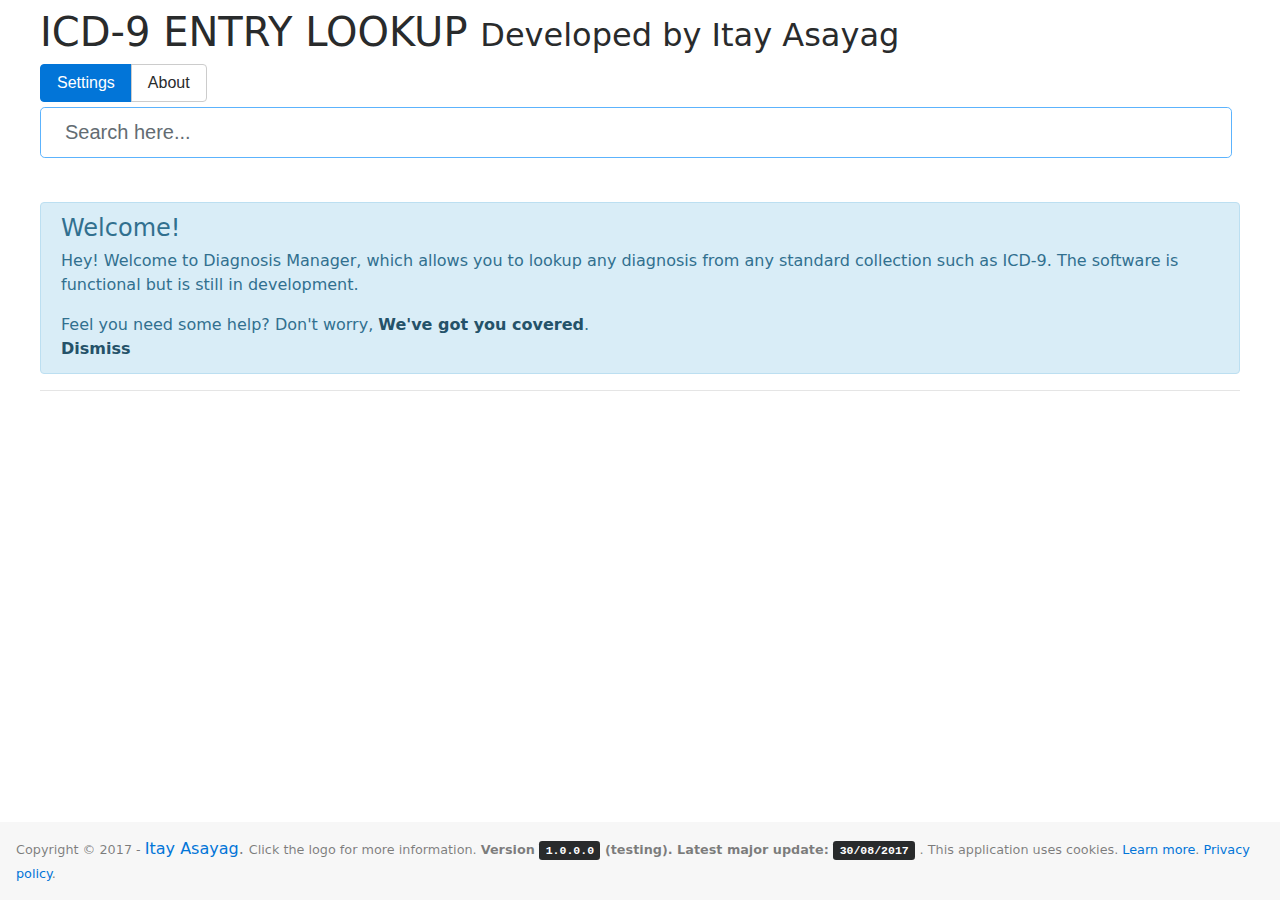
<file: index.html>
﻿<!DOCTYPE html>
<html lang="en">

<head>
    <meta charset="utf-8">
    <meta http-equiv="X-UA-Compatible" content="IE=edge">
    <meta name="viewport" content="width=device-width, initial-scale=1">
    <!-- The above 3 meta tags *must* come first in the head; any other head content must come *after* these tags -->
    <title>Diagnosis Manager</title>
    <!-- Bootstrap -->
    <link href="resources/css/bootstrap.min.css" rel="stylesheet">
    <!-- Custom CSS -->
    <link href="resources/css/custom.css" rel="stylesheet" />
    <!-- HTML5 shim and Respond.js for IE8 support of HTML5 elements and media queries -->
    <!-- WARNING: Respond.js doesn't work if you view the page via file:// -->
    <!--[if lt IE 9]>
		<script src="https://oss.maxcdn.com/html5shiv/3.7.3/html5shiv.min.js"></script>
		<script src="https://oss.maxcdn.com/respond/1.4.2/respond.min.js"></script>
		<![endif]-->
    <script src="resources/js/jquery-3.2.1.min.js"></script>
    <script src="resources/js/tether.min.js"></script>
    <!-- Google Analytics -->
    <script>
        (function (i, s, o, g, r, a, m) {
            i['GoogleAnalyticsObject'] = r;
            i[r] = i[r] || function () {
                (i[r].q = i[r].q || []).push(arguments)
            }, i[r].l = 1 * new Date();
            a = s.createElement(o),
                m = s.getElementsByTagName(o)[0];
            a.async = 1;
            a.src = g;
            m.parentNode.insertBefore(a, m)
        })(window, document, 'script', 'https://www.google-analytics.com/analytics.js', 'ga');

        ga('create', 'UA-31413535-2', 'auto');
        ga('send', 'pageview');
    </script>
</head>

<body>
    <script src="resources/js/Intro.js"></script>
    <script src="resources/js/Settings.js"></script>
    <script src="resources/js/notify.min.js"></script>
    <script src="resources/js/CopyDiag.js"></script>
    <script src="resources/js/HeaderSelector.js"></script>

    <script>
        $(document).ready(
            function () {
                window.headhtml = '<thead> <tr> <tr> <th> Start searching to load the table.</th></tr></thead>';
                
                //$("#table").html(window.headhtml + '<tbody><tr><td></td><td><div class="text-muted">Search above to get started.</div>'); // set help text for table.

                loadSettings();               

                if (getCookie("settingShowHelp") != "") {
                    $('#gettingstarted').hide();
                }
            }
        );
    </script>
    <h1 class="superheader" style="margin-bottom: 10px; margin-top: 10px;">ICD-9 ENTRY LOOKUP <small>Developed by Itay Asayag</small></h1>
    <!-- Toolbar -->
    <div class="btn-group" role="group" style="margin-bottom: 5px">
        <button type="button" id="btnSettings" class="btn btn-primary" onclick="$('#frmSettings').modal('show')" data-container="body"
            data-placement="right" data-content="Settings have been saved successfully.">Settings</button>
        <button type="button" id="btnAbout" class="btn btn-secondary" onclick="$('#about').modal('show')">About</button>
    </div>

    <!-- Search bar -->
    <form class="form-inline" id="frmSearchBar">
        <input tabindex="0" autofocus id="query" name="query" type="text" placeholder="Search here..." style="width: 100% ;" class="form-control form-control-lg mb-2 mr-sm-2 mb-sm-0"
            onkeyup="search('table',window.$data,this.value,window.$numresults,window.headhtml);">
        <br>

        <div id="collectionError" class="invisible form-control-feedback">Could not load the selected collection. Please try another.</div>
    </form>

    <!-- result table -->
    <table class="table table-hover" id="table">

    </table>

    <!-- info section -->
    <div class="alert alert-info" role="alert" id="gettingstarted">
        <h4 class="alert-heading">Welcome!</h4>
        <p>Hey! Welcome to Diagnosis Manager, which allows you to lookup any diagnosis from any standard collection such as
            ICD-9. The software is functional but is still in development.
        </p>
        <p class="mb-0">Feel you need some help? Don't worry, <a href="./docs" class="alert-link">We've got you covered</a>.<br>
            <a href="#" onclick="$('#gettingstarted').hide(); setCookie('settingShowHelp', false, 30);" class="alert-link">Dismiss</a>
        </p>
    </div>

    <hr />
    <script src="resources/js/DiagMan.js"></script>
    <nav class="navbar fixed-bottom navbar-light bg-faded">
        <span class="navbar-text">
			<small>Copyright &copy; 2017 - </small>
			<a href="#" data-toggle="modal" data-target="#about">Itay Asayag</a>.
			<small>Click the logo for more information. <strong>Version <kbd>1.0.0.0</kbd> (testing). 
			Latest major update: <a href="https://github.com/RedPhantom/DiagManager"><kbd>30/08/2017</kbd></a>
			</strong>. This application uses cookies. <a href="cookie-policy.htm">Learn more</a>. <a href="privacy-policy.htm">Privacy policy</a>.</small>
			</span>
    </nav>
    <script src="resources/js/bootstrap.min.js"></script>

    <!-- help modal -->
    <div class="modal fade" id="about" tabindex="-1" role="dialog" aria-labelledby="aboutLabel">
        <div class="modal-dialog" role="document">
            <div class="modal-content">
                <div class="modal-header">
                    <button type="button" class="close" data-dismiss="modal" aria-label="Close"><span aria-hidden="true">&times;</span></button>
                    <h4 class="modal-title" id="aboutLabel">About</h4>
                </div>
                <div class="modal-body">
                    <h2>Developer</h2>
                    <p>This application is developed by Itay Asayag. <br /> Source code is availbale by pressing the "Latest
                        Build" value.
                        <br />
                    </p>
                    <h2>Contact</h2>
                    <p>For software issues, please <a href="https://github.com/RedPhantom/DiagManager/issues" class="external-link">submit a ticket</a>                        on GitHub. <br /> Send an e-mail via itay.asayag.rp@gmail.com.</p>
                    <h2>Usage</h2>
                    <p>
                        See the <a href="./docs">documentation</a> for more information about usage.
                    </p>
                </div>
                <div class="modal-footer">
                    <button type="button" class="btn btn-default" data-dismiss="modal">Close</button>
                </div>
            </div>
        </div>
    </div>

    <!-- Settings Modal -->
    <div class="modal fade" id="frmSettings" tabindex="-1" role="dialog" aria-labelledby="frmSettingsLabel" aria-hidden="true">
        <div class="modal-dialog modal-lg">
            <div class="modal-content">
                <div class="modal-header">
                    <button type="button" class="close" data-dismiss="modal" aria-label="Close"><span aria-hidden="true">&times;</span></button>
                    <h4 class="modal-title" id="frmSettingsLabel">Settings</h4>
                </div>
                <div class="modal-body">
                    Use this form to set up DiagMan.
                    <form>
                        <!-- Number of results -->
                        <div class="form-group row">
                            <label class="col-sm-4 col-form-label" for="limit">Number of Results</label>
                            <div class="col-8">
                                <input id="limit" name="limit" class="form-control" type="number" min="1" max="1000" value="100" placeholder="Number of Results">
                            </div>
                        </div>

                        <!-- Select Data Source / Collection -->
                        <div class="form-group row">
                            <label class="col-sm-4 col-form-label" for="source">Select Data Source / Collection</label>
                            <div class="col-8">
                                <select onchange="updateSource();" id="source" name="source" class="form-control">
                                    <option value="0">ICD-9 (default)</option>
                                    <option value="1">Ward Diagnosis</option>
                                    <option value="2">Option two</option>
                                </select>
                            </div>
                        </div>

                        <!-- Select Result Row Size -->
                        <div class="form-group row">
                            <label class="col-sm-4 col-form-label" for="rowSize">Select Result Row Size</label>
                            <div class="col-8">
                                <select id="rowSize" name="rowSize" class="form-control">
                                    <option value="normal">Normal</option>
                                    <option value="small">Small</option>
                                </select>
                            </div>
                        </div>

                        <!-- Select Result Row Size -->
                        <div class="form-group row">
                            <label class="col-sm-4 col-form-label" for="layout">Select Application Layout</label>
                            <div class="col-8">
                                <select id="layout" name="layout" class="form-control">
                                    <option value="ltr">Left to Right</option>
                                    <option value="rtl">Right to Left</option>
                                </select>
                            </div>
                        </div>
                    </form>

                    <div class="modal-footer">
                        <button type="button" class="btn btn-primary" onclick='saveSettings(
                        document.getElementById("limit").value, document.getElementById("source").value,
                        document.getElementById("rowSize").value,
                        document.getElementById("layout").value
                        );
                     $("#frmSettings").modal("hide");'>Save</button>
                        <button type="button" class="btn btn-default" onclick='$("#frmSettings").modal("hide");'>Cancel</button>
                    </div>
                </div>
            </div>
        </div>
    </div>


    <!-- Copy Diagnosis Modal -->
    <div class="modal fade" id="copydiag" tabindex="-1" role="dialog" aria-labelledby="copydiagLabel" aria-hidden="true">
        <div class="modal-dialog">
            <div class="modal-content">
                <div class="modal-header">
                    <button type="button" class="close" data-dismiss="modal" aria-label="Close"><span aria-hidden="true">&times;</span></button>
                    <h4 class="modal-title" id="copydiagLabel">Copy Diagnosis</h4>
                </div>
                <div class="modal-body">
                    <p class="text-muted">
                        Click on the text to select the diagnosis and <kbd>Ctrl</kbd>&nbsp;<kbd>C</kbd> to copy the diagnosis
                        and close this dialog.
                    </p>
                    <input class="form-control" type="text" value="" id="diagText" onfocus="this.select();" onmouseup="return false;" readonly>
                </div>
                <div class="modal-footer">
                    <button type="button" class="btn btn-default" onclick='' data-dismiss="modal">Close</button>
                </div>
            </div>
        </div>
    </div>
</body>

</html>
</file>
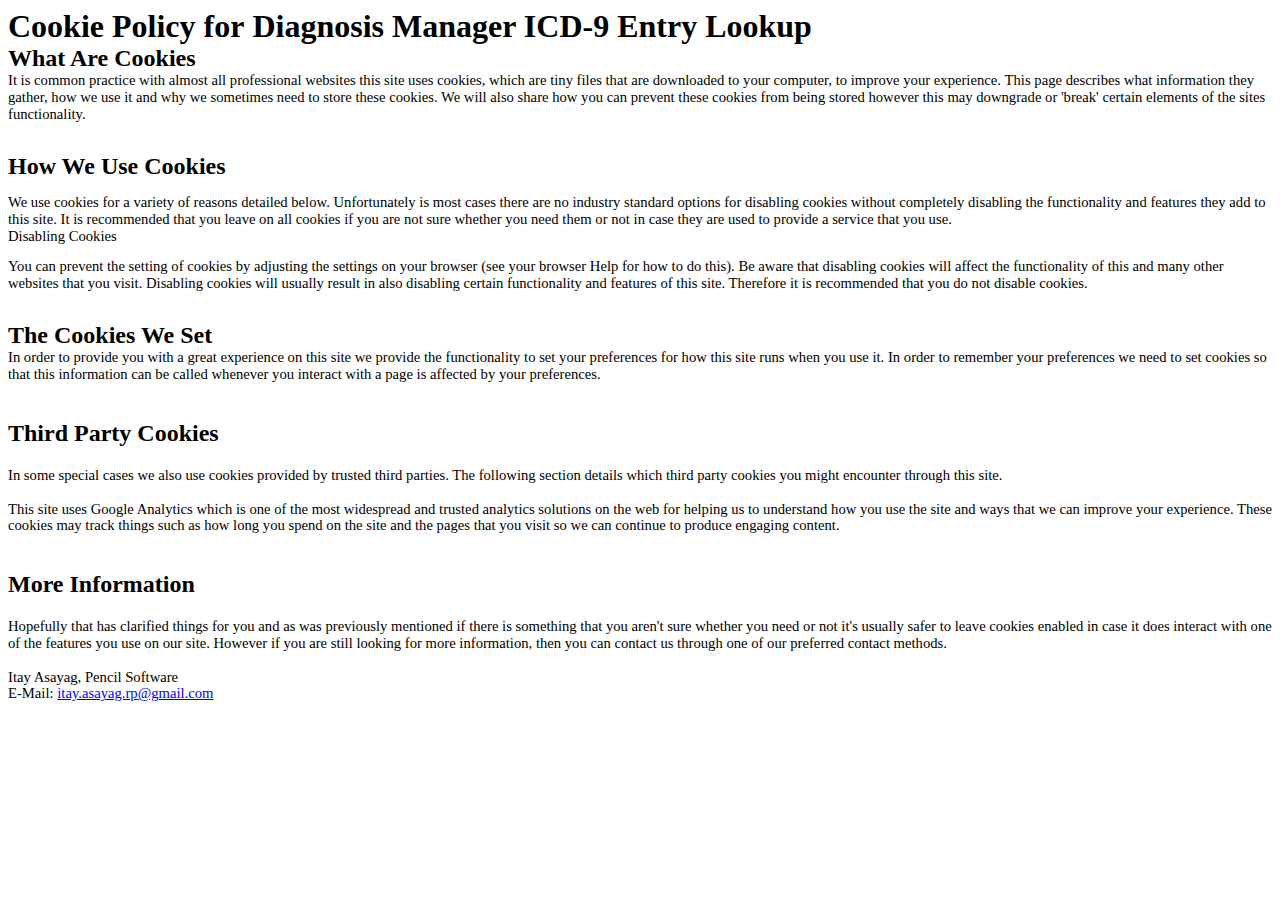
<file: cookie-policy.htm>
<html>

<head>
<meta http-equiv=Content-Type content="text/html; charset=windows-1255">
<meta name=Generator content="Microsoft Word 14 (filtered)">
<title>Cookie Policy</title>
<style>
<!--
 /* Font Definitions */
 @font-face
	{font-family:Calibri;
	panose-1:2 15 5 2 2 2 4 3 2 4;}
 /* Style Definitions */
 p.MsoNormal, li.MsoNormal, div.MsoNormal
	{margin-top:0cm;
	margin-right:0cm;
	margin-bottom:10.0pt;
	margin-left:0cm;
	text-align:right;
	line-height:115%;
	direction:rtl;
	unicode-bidi:embed;
	font-size:11.0pt;
	font-family:"Calibri","sans-serif";}
h1
	{mso-style-link:"Heading 1 Char";
	margin-right:0cm;
	margin-left:0cm;
	font-size:24.0pt;
	font-family:"Times New Roman","serif";}
h2
	{mso-style-link:"Heading 2 Char";
	margin-right:0cm;
	margin-left:0cm;
	font-size:18.0pt;
	font-family:"Times New Roman","serif";}
a:link, span.MsoHyperlink
	{color:blue;
	text-decoration:underline;}
a:visited, span.MsoHyperlinkFollowed
	{color:purple;
	text-decoration:underline;}
span.Heading1Char
	{mso-style-name:"Heading 1 Char";
	mso-style-link:"Heading 1";
	font-family:"Times New Roman","serif";
	font-weight:bold;}
span.Heading2Char
	{mso-style-name:"Heading 2 Char";
	mso-style-link:"Heading 2";
	font-family:"Times New Roman","serif";
	font-weight:bold;}
span.apple-converted-space
	{mso-style-name:apple-converted-space;}
.MsoChpDefault
	{font-family:"Calibri","sans-serif";}
.MsoPapDefault
	{margin-bottom:10.0pt;
	line-height:115%;}
@page WordSection1
	{size:595.3pt 841.9pt;
	margin:72.0pt 90.0pt 72.0pt 90.0pt;}
div.WordSection1
	{page:WordSection1;}
-->
</style>

</head>

<body lang=EN-US link=blue vlink=purple>

<div class=WordSection1 dir=RTL>

<p class=MsoNormal dir=LTR style='text-align:left;direction:ltr;unicode-bidi:
embed'><span class=Heading1Char><span style='font-size:24.0pt;line-height:115%'>Cookie
Policy for&nbsp;Diagnosis Manager ICD-9 Entry Lookup<br>
</span></span><span class=Heading2Char><span style='font-size:18.0pt;
line-height:115%'>What Are Cookies<br>
</span></span><span style='font-family:"Times New Roman","serif"'>It is common
practice with almost all professional websites this site uses cookies, which
are tiny files that are downloaded to your computer, to improve your
experience.&nbsp;This page describes what information they gather, how we use
it and why we sometimes need to store these cookies. We will also share how you
can prevent these cookies from being stored however this may downgrade or
'break' certain elements of the sites functionality.<br>
<br>
</span></p>

<p class=MsoNormal dir=LTR style='text-align:left;direction:ltr;unicode-bidi:
embed'><span class=Heading2Char><span style='font-size:18.0pt;line-height:115%'>How
We Use Cookies</span></span></p>

<p class=MsoNormal dir=LTR style='text-align:left;direction:ltr;unicode-bidi:
embed'><span style='font-family:"Times New Roman","serif"'>We use cookies for a
variety of reasons detailed below. Unfortunately is most cases&nbsp;there are
no industry standard options for disabling cookies without completely disabling
the functionality and features they add to this site. It is recommended that
you leave on all cookies if you are not sure whether you need them or not in
case they are used to provide a service that you use.<br>
Disabling Cookies</span></p>

<p class=MsoNormal dir=LTR style='text-align:left;direction:ltr;unicode-bidi:
embed'><span style='font-family:"Times New Roman","serif"'>You can prevent the
setting of cookies by adjusting the settings on your browser (see your browser
Help for how to do this). Be aware that disabling cookies will affect the
functionality of this and many other websites that you visit. Disabling cookies
will usually result in also disabling certain functionality and features of this
site. Therefore it is recommended that you do not disable cookies.</span></p>

<p class=MsoNormal dir=LTR style='text-align:left;direction:ltr;unicode-bidi:
embed'><span style='font-family:"Times New Roman","serif"'><br>
</span><span class=Heading2Char><span style='font-size:18.0pt;line-height:115%'>The
Cookies We Set<br>
</span></span><span style='font-family:"Times New Roman","serif"'>In order to
provide you with a great experience on this site we provide the functionality to
set your preferences for how this site runs when you use it. In order to
remember your preferences we need to set cookies so that this information can
be called whenever you interact with a page is affected by your preferences.<br>
<br>
</span></p>

<h2 dir=LTR>Third Party Cookies</h2>

<p class=MsoNormal dir=LTR style='text-align:left;direction:ltr;unicode-bidi:
embed'><span style='font-family:"Times New Roman","serif"'>In some special
cases we also use cookies provided by trusted third parties. The following
section details which third party cookies you might encounter through this
site.<br>
<br>
This site uses Google Analytics which is one of the most widespread and trusted
analytics solutions on the web for helping us to understand how you use the
site and ways that we can improve your experience. These cookies may track
things such as how long you spend on the site and the pages that you visit so
we can continue to produce engaging content.<br>
<br>
</span></p>

<h2 dir=LTR>More Information</h2>

<p class=MsoNormal dir=LTR style='text-align:left;direction:ltr;unicode-bidi:
embed'><span style='font-family:"Times New Roman","serif"'>Hopefully that
has&nbsp;clarified&nbsp;things for you and as was previously mentioned if there
is something that you aren't sure whether you need or not it's usually safer to
leave cookies enabled in case it does interact with one of the features you use
on our site. However if you are still looking for more information, then you
can contact us through one of our preferred contact methods.<br>
<br>
Itay Asayag, Pencil Software<br>
E-Mail: <a href="mailto:itay.asayag.rp@gmail.com">itay.asayag.rp@gmail.com</a><br>
<br>
</span></p>

</div>

</body>

</html>
</file>
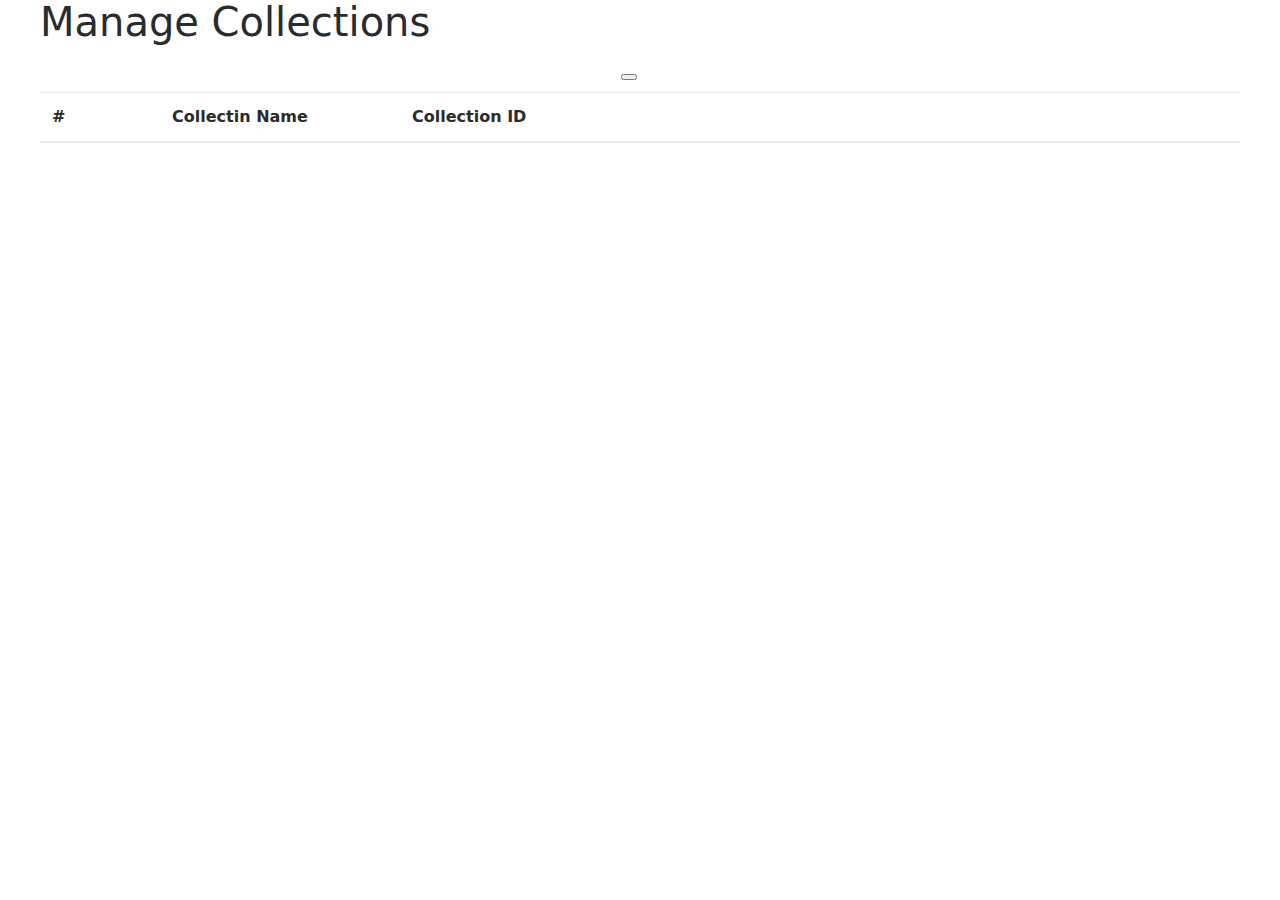
<file: manageCollection.html>
﻿<!-- 
    This page is to be included in an iFrame in a popbox in index.html for better organizing.    
-->

<!DOCTYPE html>
<html>
<head>
    <title></title>
	<meta charset="utf-8" />

    <link href="resources/css/bootstrap.min.css" rel="stylesheet" />
    <link href="resources/css/custom.css" rel="stylesheet" />

    <script src="https://ajax.googleapis.com/ajax/libs/jquery/1.12.4/jquery.min.js"></script>
    <script src="resources/js/Collections.js"></script>
    <script src="resources/js/bootstrap.min.js"></script>
    

    <style>
        .btn.leftSeparation {
            margin-right: 7px;
        }
    </style>
</head>
<body>
    <h1>Manage Collections</h1>

    <!-- tool box -->
    <nav class="navbar navbar-default">
        <div class="container-fluid">
            <!-- Brand and toggle get grouped for better mobile display -->
            <div class="navbar-header">
                <button type="button" class="navbar-toggle collapsed" data-toggle="collapse" data-target="#bs-example-navbar-collapse-1" aria-expanded="false">
                    <span class="sr-only">Toggle navigation</span>
                    <span class="icon-bar"></span>
                    <span class="icon-bar"></span>
                    <span class="icon-bar"></span>
                </button>
                <a class="navbar-brand" href="#">
                    <span class="glyphicon glyphicon-cog"></span>
                </a>
            </div>

            <!-- Collect the nav links, forms, and other content for toggling -->
            <div class="collapse navbar-collapse" id="bs-example-navbar-collapse-1">


                <!-- new collection -->

                <form class="navbar-form navbar-left">
                    <div class="form-group">
                        <input id="newColName" type="text" class="form-control" placeholder="New collection name...">
                    </div>
                    <button type="submit" class="btn btn-default">
                        <span class="glyphicon glyphicon-plus"></span>
                    </button>
                </form>

                <!-- collection actions -->
                <ul class="nav navbar-nav">
                    <li>
                        <!-- Remove item -->
                        <button type="button" class="btn btn-danger navbar-btn leftSeparation" id="removeCollection"
                                onclick="clickRemove()">
                                Remove</button>
                        <!-- remove alert -->
                        <div id="deleteAlert" class="alert alert-danger" role="alert" hidden>
                            <button type="button" class="close" onclick="document.getElementById('deleteAlert').setAttribute('hidden','')" aria-label="Close"><span aria-hidden="true">&times;</span></button>
                            Are you sure you want to delete collection <span id="selectedCollName"></span>?
                        <br />
                            <button onclick="confirmDelete" type="button" class="btn btn-danger">Yes</button>
                            <button onclick="declineDelete" type="button" class="btn btn-default">Cancel</button>
                        </div>
                    </li>

                    <li>
                        <button type="button" class="btn btn-default navbar-btn"
                                 data-toggle="tooltip" data-placement="bottom" title="Duplicate selected collection">
                                 Duplicate
                        </button>
                    </li>
                </ul>

                <ul class="nav navbar-nav navbar-right">
                    <li>
                        <form class="navbar-form navbar-left">
                            <div class="form-group">
                                <input id="query" name="query" type="text" class="form-control" placeholder="Search collection..." onkeyup="collSearch();">
                            </div>
                        </form>
                    </li>
                    <li>
                        <button type="button" class="btn btn-default navbar-btn leftSeparation">Export Data</button>
                    </li>

                    <li>
                        <button id="import-btn" type="button" class="btn btn-default navbar-btn" onclick="importData()">Import Data</button>
                    </li>
                </ul>
            </div>
        </div>

    </nav>

        <!-- table -->

    <table class="table table-hover" id="CollList">
        <thead>
            
            <tr>
                <th style="width: 10%;">#</th>
                <th style="width: 20%;">Collectin Name</th>
                <th style="width: 70%;">Collection ID</th>
            </tr>
        </thead>
    </table>

    <div>
        <input type="file" id="import"> 
        <!-- <input type="file" id="files" name="collectionSetFile" onchange="handleFiles(this.files)" /> -->
    </div>
</body>
</html>
</file>
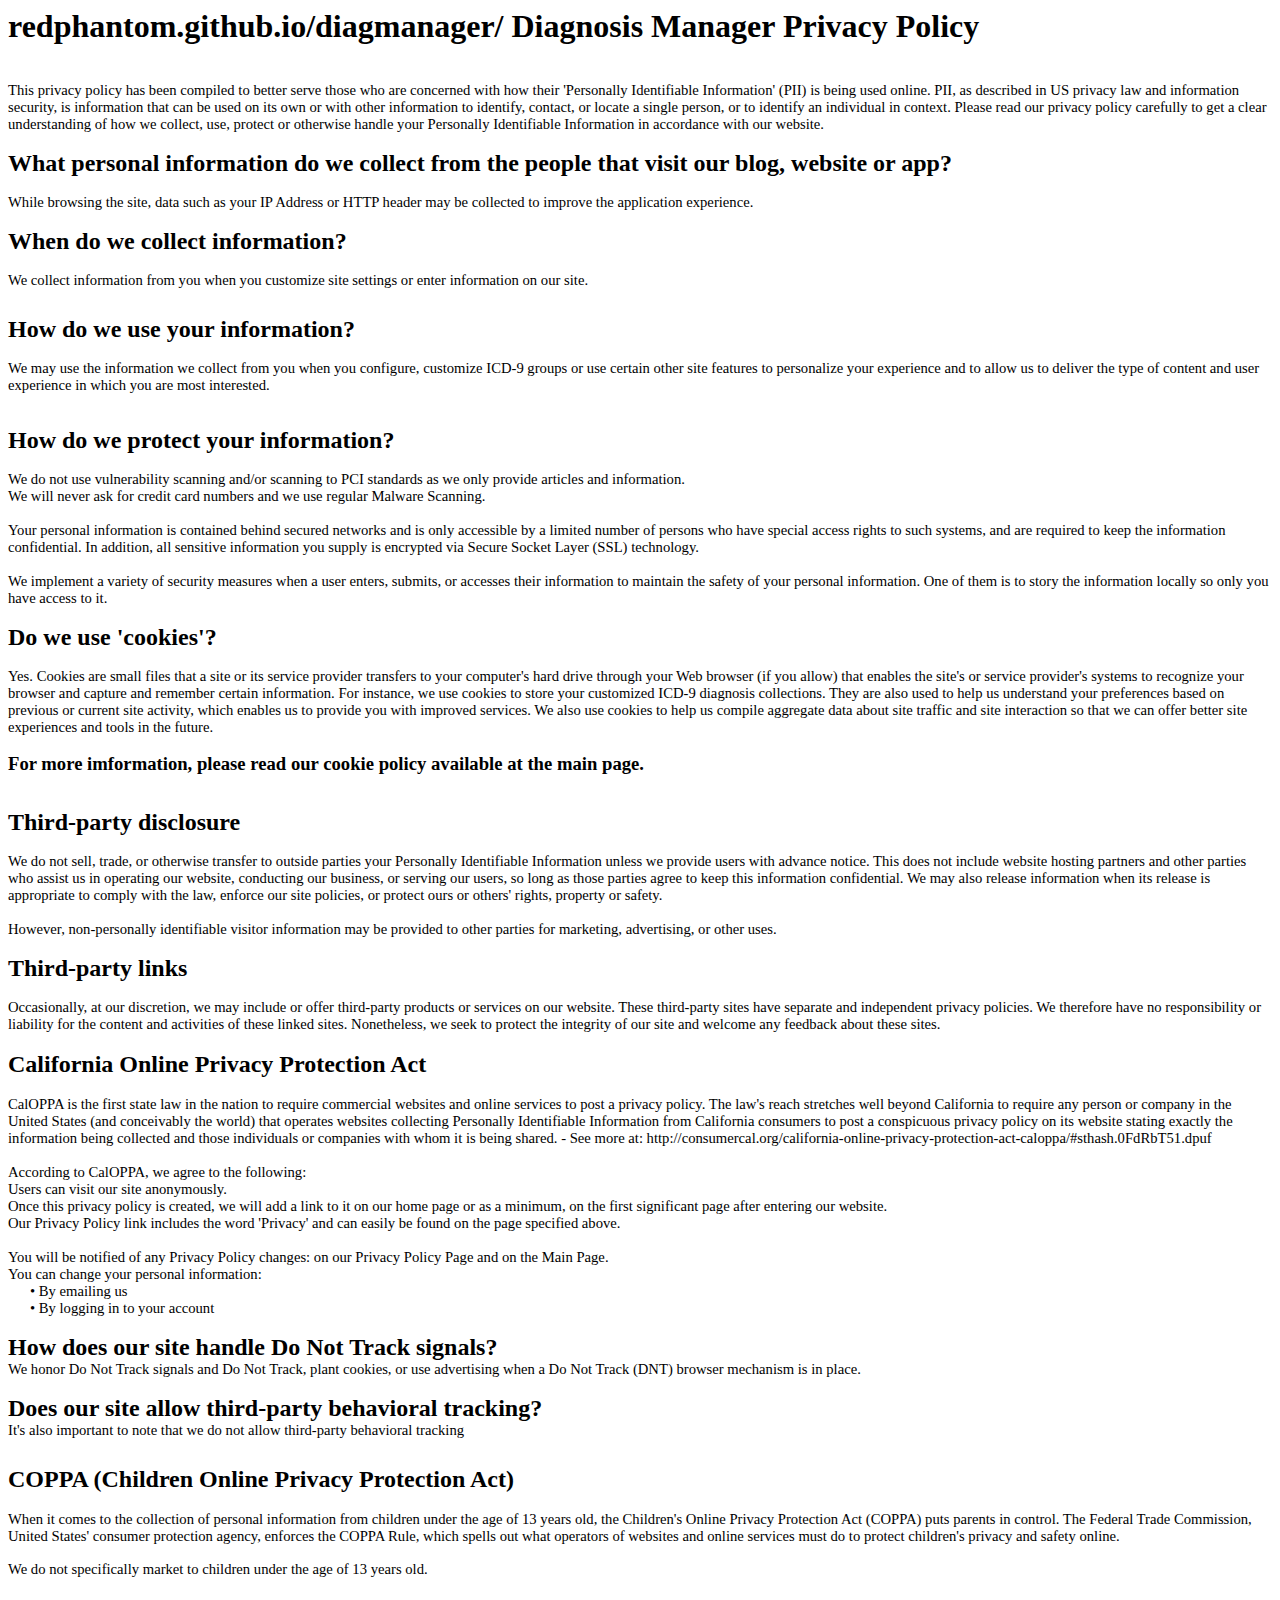
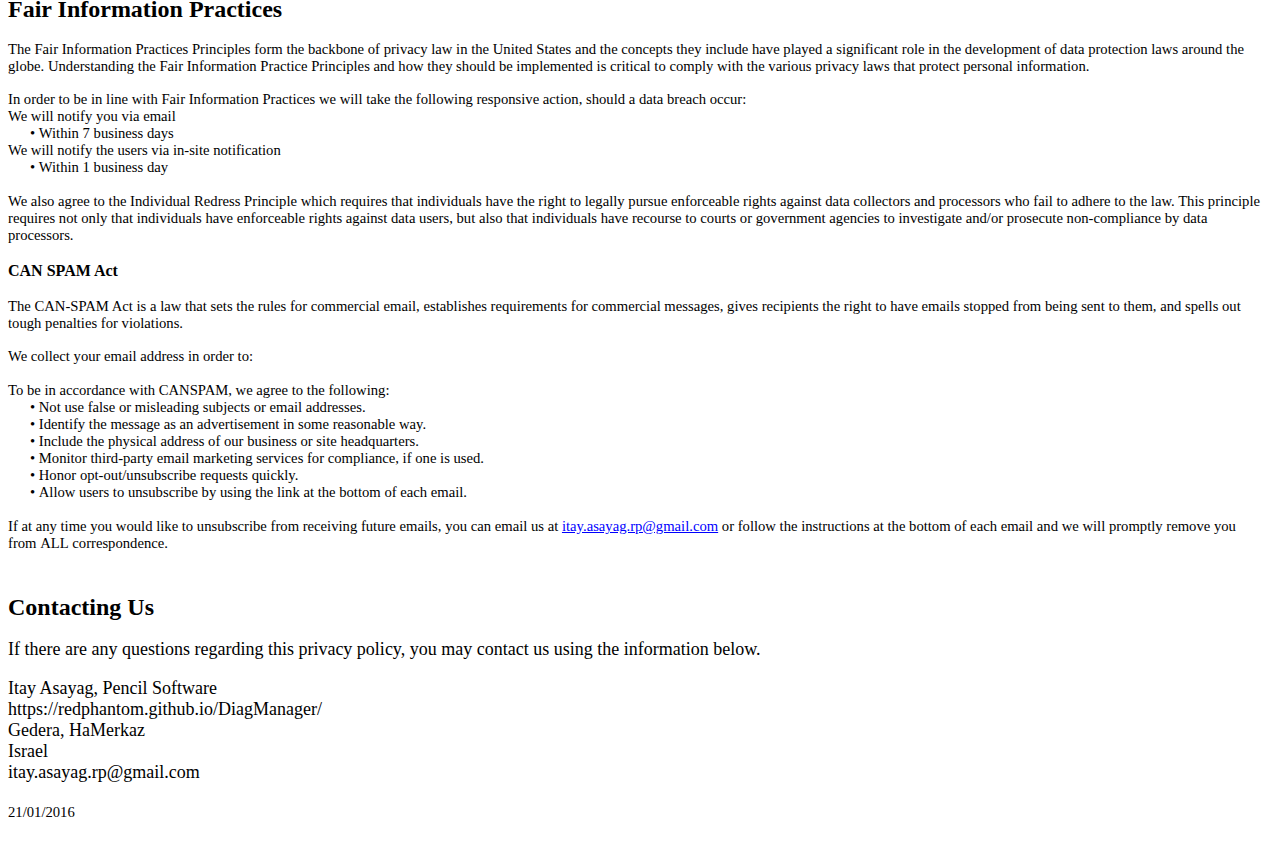
<file: privacy-policy.htm>
<html xmlns:v="urn:schemas-microsoft-com:vml"
xmlns:o="urn:schemas-microsoft-com:office:office"
xmlns:w="urn:schemas-microsoft-com:office:word"
xmlns:m="http://schemas.microsoft.com/office/2004/12/omml"
xmlns="http://www.w3.org/TR/REC-html40">

<head>
<meta http-equiv=Content-Type content="text/html; charset=windows-1255">
<meta name=ProgId content=Word.Document>
<meta name=Generator content="Microsoft Word 14">
<meta name=Originator content="Microsoft Word 14">
<link rel=File-List href="privacy-policy_files/filelist.xml">
<title>Privacy Policy</title>
<!--[if gte mso 9]><xml>
 <o:DocumentProperties>
  <o:Author>����</o:Author>
  <o:Template>Normal</o:Template>
  <o:LastAuthor>����</o:LastAuthor>
  <o:Revision>2</o:Revision>
  <o:TotalTime>18</o:TotalTime>
  <o:Created>2017-01-21T18:20:00Z</o:Created>
  <o:LastSaved>2017-01-21T18:20:00Z</o:LastSaved>
  <o:Pages>2</o:Pages>
  <o:Words>1415</o:Words>
  <o:Characters>7075</o:Characters>
  <o:Lines>58</o:Lines>
  <o:Paragraphs>16</o:Paragraphs>
  <o:CharactersWithSpaces>8474</o:CharactersWithSpaces>
  <o:Version>14.00</o:Version>
 </o:DocumentProperties>
 <o:OfficeDocumentSettings>
  <o:AllowPNG/>
 </o:OfficeDocumentSettings>
</xml><![endif]-->
<link rel=themeData href="privacy-policy_files/themedata.thmx">
<link rel=colorSchemeMapping href="privacy-policy_files/colorschememapping.xml">
<!--[if gte mso 9]><xml>
 <w:WordDocument>
  <w:Zoom>130</w:Zoom>
  <w:SpellingState>Clean</w:SpellingState>
  <w:GrammarState>Clean</w:GrammarState>
  <w:TrackMoves>false</w:TrackMoves>
  <w:TrackFormatting/>
  <w:PunctuationKerning/>
  <w:ValidateAgainstSchemas/>
  <w:SaveIfXMLInvalid>false</w:SaveIfXMLInvalid>
  <w:IgnoreMixedContent>false</w:IgnoreMixedContent>
  <w:AlwaysShowPlaceholderText>false</w:AlwaysShowPlaceholderText>
  <w:DoNotPromoteQF/>
  <w:LidThemeOther>EN-US</w:LidThemeOther>
  <w:LidThemeAsian>X-NONE</w:LidThemeAsian>
  <w:LidThemeComplexScript>HE</w:LidThemeComplexScript>
  <w:Compatibility>
   <w:BreakWrappedTables/>
   <w:SnapToGridInCell/>
   <w:WrapTextWithPunct/>
   <w:UseAsianBreakRules/>
   <w:DontGrowAutofit/>
   <w:SplitPgBreakAndParaMark/>
   <w:EnableOpenTypeKerning/>
   <w:DontFlipMirrorIndents/>
   <w:OverrideTableStyleHps/>
  </w:Compatibility>
  <m:mathPr>
   <m:mathFont m:val="Cambria Math"/>
   <m:brkBin m:val="before"/>
   <m:brkBinSub m:val="&#45;-"/>
   <m:smallFrac m:val="off"/>
   <m:dispDef/>
   <m:lMargin m:val="0"/>
   <m:rMargin m:val="0"/>
   <m:defJc m:val="centerGroup"/>
   <m:wrapIndent m:val="1440"/>
   <m:intLim m:val="subSup"/>
   <m:naryLim m:val="undOvr"/>
  </m:mathPr></w:WordDocument>
</xml><![endif]--><!--[if gte mso 9]><xml>
 <w:LatentStyles DefLockedState="false" DefUnhideWhenUsed="true"
  DefSemiHidden="true" DefQFormat="false" DefPriority="99"
  LatentStyleCount="267">
  <w:LsdException Locked="false" Priority="0" SemiHidden="false"
   UnhideWhenUsed="false" QFormat="true" Name="Normal"/>
  <w:LsdException Locked="false" Priority="9" SemiHidden="false"
   UnhideWhenUsed="false" QFormat="true" Name="heading 1"/>
  <w:LsdException Locked="false" Priority="9" QFormat="true" Name="heading 2"/>
  <w:LsdException Locked="false" Priority="9" QFormat="true" Name="heading 3"/>
  <w:LsdException Locked="false" Priority="9" QFormat="true" Name="heading 4"/>
  <w:LsdException Locked="false" Priority="9" QFormat="true" Name="heading 5"/>
  <w:LsdException Locked="false" Priority="9" QFormat="true" Name="heading 6"/>
  <w:LsdException Locked="false" Priority="9" QFormat="true" Name="heading 7"/>
  <w:LsdException Locked="false" Priority="9" QFormat="true" Name="heading 8"/>
  <w:LsdException Locked="false" Priority="9" QFormat="true" Name="heading 9"/>
  <w:LsdException Locked="false" Priority="39" Name="toc 1"/>
  <w:LsdException Locked="false" Priority="39" Name="toc 2"/>
  <w:LsdException Locked="false" Priority="39" Name="toc 3"/>
  <w:LsdException Locked="false" Priority="39" Name="toc 4"/>
  <w:LsdException Locked="false" Priority="39" Name="toc 5"/>
  <w:LsdException Locked="false" Priority="39" Name="toc 6"/>
  <w:LsdException Locked="false" Priority="39" Name="toc 7"/>
  <w:LsdException Locked="false" Priority="39" Name="toc 8"/>
  <w:LsdException Locked="false" Priority="39" Name="toc 9"/>
  <w:LsdException Locked="false" Priority="35" QFormat="true" Name="caption"/>
  <w:LsdException Locked="false" Priority="10" SemiHidden="false"
   UnhideWhenUsed="false" QFormat="true" Name="Title"/>
  <w:LsdException Locked="false" Priority="1" Name="Default Paragraph Font"/>
  <w:LsdException Locked="false" Priority="11" SemiHidden="false"
   UnhideWhenUsed="false" QFormat="true" Name="Subtitle"/>
  <w:LsdException Locked="false" Priority="22" SemiHidden="false"
   UnhideWhenUsed="false" QFormat="true" Name="Strong"/>
  <w:LsdException Locked="false" Priority="20" SemiHidden="false"
   UnhideWhenUsed="false" QFormat="true" Name="Emphasis"/>
  <w:LsdException Locked="false" Priority="59" SemiHidden="false"
   UnhideWhenUsed="false" Name="Table Grid"/>
  <w:LsdException Locked="false" UnhideWhenUsed="false" Name="Placeholder Text"/>
  <w:LsdException Locked="false" Priority="1" SemiHidden="false"
   UnhideWhenUsed="false" QFormat="true" Name="No Spacing"/>
  <w:LsdException Locked="false" Priority="60" SemiHidden="false"
   UnhideWhenUsed="false" Name="Light Shading"/>
  <w:LsdException Locked="false" Priority="61" SemiHidden="false"
   UnhideWhenUsed="false" Name="Light List"/>
  <w:LsdException Locked="false" Priority="62" SemiHidden="false"
   UnhideWhenUsed="false" Name="Light Grid"/>
  <w:LsdException Locked="false" Priority="63" SemiHidden="false"
   UnhideWhenUsed="false" Name="Medium Shading 1"/>
  <w:LsdException Locked="false" Priority="64" SemiHidden="false"
   UnhideWhenUsed="false" Name="Medium Shading 2"/>
  <w:LsdException Locked="false" Priority="65" SemiHidden="false"
   UnhideWhenUsed="false" Name="Medium List 1"/>
  <w:LsdException Locked="false" Priority="66" SemiHidden="false"
   UnhideWhenUsed="false" Name="Medium List 2"/>
  <w:LsdException Locked="false" Priority="67" SemiHidden="false"
   UnhideWhenUsed="false" Name="Medium Grid 1"/>
  <w:LsdException Locked="false" Priority="68" SemiHidden="false"
   UnhideWhenUsed="false" Name="Medium Grid 2"/>
  <w:LsdException Locked="false" Priority="69" SemiHidden="false"
   UnhideWhenUsed="false" Name="Medium Grid 3"/>
  <w:LsdException Locked="false" Priority="70" SemiHidden="false"
   UnhideWhenUsed="false" Name="Dark List"/>
  <w:LsdException Locked="false" Priority="71" SemiHidden="false"
   UnhideWhenUsed="false" Name="Colorful Shading"/>
  <w:LsdException Locked="false" Priority="72" SemiHidden="false"
   UnhideWhenUsed="false" Name="Colorful List"/>
  <w:LsdException Locked="false" Priority="73" SemiHidden="false"
   UnhideWhenUsed="false" Name="Colorful Grid"/>
  <w:LsdException Locked="false" Priority="60" SemiHidden="false"
   UnhideWhenUsed="false" Name="Light Shading Accent 1"/>
  <w:LsdException Locked="false" Priority="61" SemiHidden="false"
   UnhideWhenUsed="false" Name="Light List Accent 1"/>
  <w:LsdException Locked="false" Priority="62" SemiHidden="false"
   UnhideWhenUsed="false" Name="Light Grid Accent 1"/>
  <w:LsdException Locked="false" Priority="63" SemiHidden="false"
   UnhideWhenUsed="false" Name="Medium Shading 1 Accent 1"/>
  <w:LsdException Locked="false" Priority="64" SemiHidden="false"
   UnhideWhenUsed="false" Name="Medium Shading 2 Accent 1"/>
  <w:LsdException Locked="false" Priority="65" SemiHidden="false"
   UnhideWhenUsed="false" Name="Medium List 1 Accent 1"/>
  <w:LsdException Locked="false" UnhideWhenUsed="false" Name="Revision"/>
  <w:LsdException Locked="false" Priority="34" SemiHidden="false"
   UnhideWhenUsed="false" QFormat="true" Name="List Paragraph"/>
  <w:LsdException Locked="false" Priority="29" SemiHidden="false"
   UnhideWhenUsed="false" QFormat="true" Name="Quote"/>
  <w:LsdException Locked="false" Priority="30" SemiHidden="false"
   UnhideWhenUsed="false" QFormat="true" Name="Intense Quote"/>
  <w:LsdException Locked="false" Priority="66" SemiHidden="false"
   UnhideWhenUsed="false" Name="Medium List 2 Accent 1"/>
  <w:LsdException Locked="false" Priority="67" SemiHidden="false"
   UnhideWhenUsed="false" Name="Medium Grid 1 Accent 1"/>
  <w:LsdException Locked="false" Priority="68" SemiHidden="false"
   UnhideWhenUsed="false" Name="Medium Grid 2 Accent 1"/>
  <w:LsdException Locked="false" Priority="69" SemiHidden="false"
   UnhideWhenUsed="false" Name="Medium Grid 3 Accent 1"/>
  <w:LsdException Locked="false" Priority="70" SemiHidden="false"
   UnhideWhenUsed="false" Name="Dark List Accent 1"/>
  <w:LsdException Locked="false" Priority="71" SemiHidden="false"
   UnhideWhenUsed="false" Name="Colorful Shading Accent 1"/>
  <w:LsdException Locked="false" Priority="72" SemiHidden="false"
   UnhideWhenUsed="false" Name="Colorful List Accent 1"/>
  <w:LsdException Locked="false" Priority="73" SemiHidden="false"
   UnhideWhenUsed="false" Name="Colorful Grid Accent 1"/>
  <w:LsdException Locked="false" Priority="60" SemiHidden="false"
   UnhideWhenUsed="false" Name="Light Shading Accent 2"/>
  <w:LsdException Locked="false" Priority="61" SemiHidden="false"
   UnhideWhenUsed="false" Name="Light List Accent 2"/>
  <w:LsdException Locked="false" Priority="62" SemiHidden="false"
   UnhideWhenUsed="false" Name="Light Grid Accent 2"/>
  <w:LsdException Locked="false" Priority="63" SemiHidden="false"
   UnhideWhenUsed="false" Name="Medium Shading 1 Accent 2"/>
  <w:LsdException Locked="false" Priority="64" SemiHidden="false"
   UnhideWhenUsed="false" Name="Medium Shading 2 Accent 2"/>
  <w:LsdException Locked="false" Priority="65" SemiHidden="false"
   UnhideWhenUsed="false" Name="Medium List 1 Accent 2"/>
  <w:LsdException Locked="false" Priority="66" SemiHidden="false"
   UnhideWhenUsed="false" Name="Medium List 2 Accent 2"/>
  <w:LsdException Locked="false" Priority="67" SemiHidden="false"
   UnhideWhenUsed="false" Name="Medium Grid 1 Accent 2"/>
  <w:LsdException Locked="false" Priority="68" SemiHidden="false"
   UnhideWhenUsed="false" Name="Medium Grid 2 Accent 2"/>
  <w:LsdException Locked="false" Priority="69" SemiHidden="false"
   UnhideWhenUsed="false" Name="Medium Grid 3 Accent 2"/>
  <w:LsdException Locked="false" Priority="70" SemiHidden="false"
   UnhideWhenUsed="false" Name="Dark List Accent 2"/>
  <w:LsdException Locked="false" Priority="71" SemiHidden="false"
   UnhideWhenUsed="false" Name="Colorful Shading Accent 2"/>
  <w:LsdException Locked="false" Priority="72" SemiHidden="false"
   UnhideWhenUsed="false" Name="Colorful List Accent 2"/>
  <w:LsdException Locked="false" Priority="73" SemiHidden="false"
   UnhideWhenUsed="false" Name="Colorful Grid Accent 2"/>
  <w:LsdException Locked="false" Priority="60" SemiHidden="false"
   UnhideWhenUsed="false" Name="Light Shading Accent 3"/>
  <w:LsdException Locked="false" Priority="61" SemiHidden="false"
   UnhideWhenUsed="false" Name="Light List Accent 3"/>
  <w:LsdException Locked="false" Priority="62" SemiHidden="false"
   UnhideWhenUsed="false" Name="Light Grid Accent 3"/>
  <w:LsdException Locked="false" Priority="63" SemiHidden="false"
   UnhideWhenUsed="false" Name="Medium Shading 1 Accent 3"/>
  <w:LsdException Locked="false" Priority="64" SemiHidden="false"
   UnhideWhenUsed="false" Name="Medium Shading 2 Accent 3"/>
  <w:LsdException Locked="false" Priority="65" SemiHidden="false"
   UnhideWhenUsed="false" Name="Medium List 1 Accent 3"/>
  <w:LsdException Locked="false" Priority="66" SemiHidden="false"
   UnhideWhenUsed="false" Name="Medium List 2 Accent 3"/>
  <w:LsdException Locked="false" Priority="67" SemiHidden="false"
   UnhideWhenUsed="false" Name="Medium Grid 1 Accent 3"/>
  <w:LsdException Locked="false" Priority="68" SemiHidden="false"
   UnhideWhenUsed="false" Name="Medium Grid 2 Accent 3"/>
  <w:LsdException Locked="false" Priority="69" SemiHidden="false"
   UnhideWhenUsed="false" Name="Medium Grid 3 Accent 3"/>
  <w:LsdException Locked="false" Priority="70" SemiHidden="false"
   UnhideWhenUsed="false" Name="Dark List Accent 3"/>
  <w:LsdException Locked="false" Priority="71" SemiHidden="false"
   UnhideWhenUsed="false" Name="Colorful Shading Accent 3"/>
  <w:LsdException Locked="false" Priority="72" SemiHidden="false"
   UnhideWhenUsed="false" Name="Colorful List Accent 3"/>
  <w:LsdException Locked="false" Priority="73" SemiHidden="false"
   UnhideWhenUsed="false" Name="Colorful Grid Accent 3"/>
  <w:LsdException Locked="false" Priority="60" SemiHidden="false"
   UnhideWhenUsed="false" Name="Light Shading Accent 4"/>
  <w:LsdException Locked="false" Priority="61" SemiHidden="false"
   UnhideWhenUsed="false" Name="Light List Accent 4"/>
  <w:LsdException Locked="false" Priority="62" SemiHidden="false"
   UnhideWhenUsed="false" Name="Light Grid Accent 4"/>
  <w:LsdException Locked="false" Priority="63" SemiHidden="false"
   UnhideWhenUsed="false" Name="Medium Shading 1 Accent 4"/>
  <w:LsdException Locked="false" Priority="64" SemiHidden="false"
   UnhideWhenUsed="false" Name="Medium Shading 2 Accent 4"/>
  <w:LsdException Locked="false" Priority="65" SemiHidden="false"
   UnhideWhenUsed="false" Name="Medium List 1 Accent 4"/>
  <w:LsdException Locked="false" Priority="66" SemiHidden="false"
   UnhideWhenUsed="false" Name="Medium List 2 Accent 4"/>
  <w:LsdException Locked="false" Priority="67" SemiHidden="false"
   UnhideWhenUsed="false" Name="Medium Grid 1 Accent 4"/>
  <w:LsdException Locked="false" Priority="68" SemiHidden="false"
   UnhideWhenUsed="false" Name="Medium Grid 2 Accent 4"/>
  <w:LsdException Locked="false" Priority="69" SemiHidden="false"
   UnhideWhenUsed="false" Name="Medium Grid 3 Accent 4"/>
  <w:LsdException Locked="false" Priority="70" SemiHidden="false"
   UnhideWhenUsed="false" Name="Dark List Accent 4"/>
  <w:LsdException Locked="false" Priority="71" SemiHidden="false"
   UnhideWhenUsed="false" Name="Colorful Shading Accent 4"/>
  <w:LsdException Locked="false" Priority="72" SemiHidden="false"
   UnhideWhenUsed="false" Name="Colorful List Accent 4"/>
  <w:LsdException Locked="false" Priority="73" SemiHidden="false"
   UnhideWhenUsed="false" Name="Colorful Grid Accent 4"/>
  <w:LsdException Locked="false" Priority="60" SemiHidden="false"
   UnhideWhenUsed="false" Name="Light Shading Accent 5"/>
  <w:LsdException Locked="false" Priority="61" SemiHidden="false"
   UnhideWhenUsed="false" Name="Light List Accent 5"/>
  <w:LsdException Locked="false" Priority="62" SemiHidden="false"
   UnhideWhenUsed="false" Name="Light Grid Accent 5"/>
  <w:LsdException Locked="false" Priority="63" SemiHidden="false"
   UnhideWhenUsed="false" Name="Medium Shading 1 Accent 5"/>
  <w:LsdException Locked="false" Priority="64" SemiHidden="false"
   UnhideWhenUsed="false" Name="Medium Shading 2 Accent 5"/>
  <w:LsdException Locked="false" Priority="65" SemiHidden="false"
   UnhideWhenUsed="false" Name="Medium List 1 Accent 5"/>
  <w:LsdException Locked="false" Priority="66" SemiHidden="false"
   UnhideWhenUsed="false" Name="Medium List 2 Accent 5"/>
  <w:LsdException Locked="false" Priority="67" SemiHidden="false"
   UnhideWhenUsed="false" Name="Medium Grid 1 Accent 5"/>
  <w:LsdException Locked="false" Priority="68" SemiHidden="false"
   UnhideWhenUsed="false" Name="Medium Grid 2 Accent 5"/>
  <w:LsdException Locked="false" Priority="69" SemiHidden="false"
   UnhideWhenUsed="false" Name="Medium Grid 3 Accent 5"/>
  <w:LsdException Locked="false" Priority="70" SemiHidden="false"
   UnhideWhenUsed="false" Name="Dark List Accent 5"/>
  <w:LsdException Locked="false" Priority="71" SemiHidden="false"
   UnhideWhenUsed="false" Name="Colorful Shading Accent 5"/>
  <w:LsdException Locked="false" Priority="72" SemiHidden="false"
   UnhideWhenUsed="false" Name="Colorful List Accent 5"/>
  <w:LsdException Locked="false" Priority="73" SemiHidden="false"
   UnhideWhenUsed="false" Name="Colorful Grid Accent 5"/>
  <w:LsdException Locked="false" Priority="60" SemiHidden="false"
   UnhideWhenUsed="false" Name="Light Shading Accent 6"/>
  <w:LsdException Locked="false" Priority="61" SemiHidden="false"
   UnhideWhenUsed="false" Name="Light List Accent 6"/>
  <w:LsdException Locked="false" Priority="62" SemiHidden="false"
   UnhideWhenUsed="false" Name="Light Grid Accent 6"/>
  <w:LsdException Locked="false" Priority="63" SemiHidden="false"
   UnhideWhenUsed="false" Name="Medium Shading 1 Accent 6"/>
  <w:LsdException Locked="false" Priority="64" SemiHidden="false"
   UnhideWhenUsed="false" Name="Medium Shading 2 Accent 6"/>
  <w:LsdException Locked="false" Priority="65" SemiHidden="false"
   UnhideWhenUsed="false" Name="Medium List 1 Accent 6"/>
  <w:LsdException Locked="false" Priority="66" SemiHidden="false"
   UnhideWhenUsed="false" Name="Medium List 2 Accent 6"/>
  <w:LsdException Locked="false" Priority="67" SemiHidden="false"
   UnhideWhenUsed="false" Name="Medium Grid 1 Accent 6"/>
  <w:LsdException Locked="false" Priority="68" SemiHidden="false"
   UnhideWhenUsed="false" Name="Medium Grid 2 Accent 6"/>
  <w:LsdException Locked="false" Priority="69" SemiHidden="false"
   UnhideWhenUsed="false" Name="Medium Grid 3 Accent 6"/>
  <w:LsdException Locked="false" Priority="70" SemiHidden="false"
   UnhideWhenUsed="false" Name="Dark List Accent 6"/>
  <w:LsdException Locked="false" Priority="71" SemiHidden="false"
   UnhideWhenUsed="false" Name="Colorful Shading Accent 6"/>
  <w:LsdException Locked="false" Priority="72" SemiHidden="false"
   UnhideWhenUsed="false" Name="Colorful List Accent 6"/>
  <w:LsdException Locked="false" Priority="73" SemiHidden="false"
   UnhideWhenUsed="false" Name="Colorful Grid Accent 6"/>
  <w:LsdException Locked="false" Priority="19" SemiHidden="false"
   UnhideWhenUsed="false" QFormat="true" Name="Subtle Emphasis"/>
  <w:LsdException Locked="false" Priority="21" SemiHidden="false"
   UnhideWhenUsed="false" QFormat="true" Name="Intense Emphasis"/>
  <w:LsdException Locked="false" Priority="31" SemiHidden="false"
   UnhideWhenUsed="false" QFormat="true" Name="Subtle Reference"/>
  <w:LsdException Locked="false" Priority="32" SemiHidden="false"
   UnhideWhenUsed="false" QFormat="true" Name="Intense Reference"/>
  <w:LsdException Locked="false" Priority="33" SemiHidden="false"
   UnhideWhenUsed="false" QFormat="true" Name="Book Title"/>
  <w:LsdException Locked="false" Priority="37" Name="Bibliography"/>
  <w:LsdException Locked="false" Priority="39" QFormat="true" Name="TOC Heading"/>
 </w:LatentStyles>
</xml><![endif]-->
<style>
<!--
 /* Font Definitions */
 @font-face
	{font-family:Wingdings;
	panose-1:5 0 0 0 0 0 0 0 0 0;
	mso-font-charset:2;
	mso-generic-font-family:auto;
	mso-font-pitch:variable;
	mso-font-signature:0 268435456 0 0 -2147483648 0;}
@font-face
	{font-family:Wingdings;
	panose-1:5 0 0 0 0 0 0 0 0 0;
	mso-font-charset:2;
	mso-generic-font-family:auto;
	mso-font-pitch:variable;
	mso-font-signature:0 268435456 0 0 -2147483648 0;}
@font-face
	{font-family:Calibri;
	panose-1:2 15 5 2 2 2 4 3 2 4;
	mso-font-charset:0;
	mso-generic-font-family:swiss;
	mso-font-pitch:variable;
	mso-font-signature:-536870145 1073786111 1 0 415 0;}
 /* Style Definitions */
 p.MsoNormal, li.MsoNormal, div.MsoNormal
	{mso-style-unhide:no;
	mso-style-qformat:yes;
	mso-style-parent:"";
	margin-top:0cm;
	margin-right:0cm;
	margin-bottom:10.0pt;
	margin-left:0cm;
	text-align:right;
	line-height:115%;
	mso-pagination:widow-orphan;
	direction:rtl;
	unicode-bidi:embed;
	font-size:11.0pt;
	font-family:"Calibri","sans-serif";
	mso-ascii-font-family:Calibri;
	mso-ascii-theme-font:minor-latin;
	mso-fareast-font-family:Calibri;
	mso-fareast-theme-font:minor-latin;
	mso-hansi-font-family:Calibri;
	mso-hansi-theme-font:minor-latin;
	mso-bidi-font-family:Arial;
	mso-bidi-theme-font:minor-bidi;}
a:link, span.MsoHyperlink
	{mso-style-priority:99;
	color:blue;
	mso-themecolor:hyperlink;
	text-decoration:underline;
	text-underline:single;}
a:visited, span.MsoHyperlinkFollowed
	{mso-style-noshow:yes;
	mso-style-priority:99;
	color:purple;
	mso-themecolor:followedhyperlink;
	text-decoration:underline;
	text-underline:single;}
p.MsoListParagraph, li.MsoListParagraph, div.MsoListParagraph
	{mso-style-priority:34;
	mso-style-unhide:no;
	mso-style-qformat:yes;
	margin-top:0cm;
	margin-right:36.0pt;
	margin-bottom:10.0pt;
	margin-left:0cm;
	mso-add-space:auto;
	text-align:right;
	line-height:115%;
	mso-pagination:widow-orphan;
	direction:rtl;
	unicode-bidi:embed;
	font-size:11.0pt;
	font-family:"Calibri","sans-serif";
	mso-ascii-font-family:Calibri;
	mso-ascii-theme-font:minor-latin;
	mso-fareast-font-family:Calibri;
	mso-fareast-theme-font:minor-latin;
	mso-hansi-font-family:Calibri;
	mso-hansi-theme-font:minor-latin;
	mso-bidi-font-family:Arial;
	mso-bidi-theme-font:minor-bidi;}
p.MsoListParagraphCxSpFirst, li.MsoListParagraphCxSpFirst, div.MsoListParagraphCxSpFirst
	{mso-style-priority:34;
	mso-style-unhide:no;
	mso-style-qformat:yes;
	mso-style-type:export-only;
	margin-top:0cm;
	margin-right:36.0pt;
	margin-bottom:0cm;
	margin-left:0cm;
	margin-bottom:.0001pt;
	mso-add-space:auto;
	text-align:right;
	line-height:115%;
	mso-pagination:widow-orphan;
	direction:rtl;
	unicode-bidi:embed;
	font-size:11.0pt;
	font-family:"Calibri","sans-serif";
	mso-ascii-font-family:Calibri;
	mso-ascii-theme-font:minor-latin;
	mso-fareast-font-family:Calibri;
	mso-fareast-theme-font:minor-latin;
	mso-hansi-font-family:Calibri;
	mso-hansi-theme-font:minor-latin;
	mso-bidi-font-family:Arial;
	mso-bidi-theme-font:minor-bidi;}
p.MsoListParagraphCxSpMiddle, li.MsoListParagraphCxSpMiddle, div.MsoListParagraphCxSpMiddle
	{mso-style-priority:34;
	mso-style-unhide:no;
	mso-style-qformat:yes;
	mso-style-type:export-only;
	margin-top:0cm;
	margin-right:36.0pt;
	margin-bottom:0cm;
	margin-left:0cm;
	margin-bottom:.0001pt;
	mso-add-space:auto;
	text-align:right;
	line-height:115%;
	mso-pagination:widow-orphan;
	direction:rtl;
	unicode-bidi:embed;
	font-size:11.0pt;
	font-family:"Calibri","sans-serif";
	mso-ascii-font-family:Calibri;
	mso-ascii-theme-font:minor-latin;
	mso-fareast-font-family:Calibri;
	mso-fareast-theme-font:minor-latin;
	mso-hansi-font-family:Calibri;
	mso-hansi-theme-font:minor-latin;
	mso-bidi-font-family:Arial;
	mso-bidi-theme-font:minor-bidi;}
p.MsoListParagraphCxSpLast, li.MsoListParagraphCxSpLast, div.MsoListParagraphCxSpLast
	{mso-style-priority:34;
	mso-style-unhide:no;
	mso-style-qformat:yes;
	mso-style-type:export-only;
	margin-top:0cm;
	margin-right:36.0pt;
	margin-bottom:10.0pt;
	margin-left:0cm;
	mso-add-space:auto;
	text-align:right;
	line-height:115%;
	mso-pagination:widow-orphan;
	direction:rtl;
	unicode-bidi:embed;
	font-size:11.0pt;
	font-family:"Calibri","sans-serif";
	mso-ascii-font-family:Calibri;
	mso-ascii-theme-font:minor-latin;
	mso-fareast-font-family:Calibri;
	mso-fareast-theme-font:minor-latin;
	mso-hansi-font-family:Calibri;
	mso-hansi-theme-font:minor-latin;
	mso-bidi-font-family:Arial;
	mso-bidi-theme-font:minor-bidi;}
span.apple-converted-space
	{mso-style-name:apple-converted-space;
	mso-style-unhide:no;}
span.SpellE
	{mso-style-name:"";
	mso-spl-e:yes;}
span.GramE
	{mso-style-name:"";
	mso-gram-e:yes;}
.MsoChpDefault
	{mso-style-type:export-only;
	mso-default-props:yes;
	mso-ascii-font-family:Calibri;
	mso-ascii-theme-font:minor-latin;
	mso-fareast-font-family:Calibri;
	mso-fareast-theme-font:minor-latin;
	mso-hansi-font-family:Calibri;
	mso-hansi-theme-font:minor-latin;
	mso-bidi-font-family:Arial;
	mso-bidi-theme-font:minor-bidi;}
.MsoPapDefault
	{mso-style-type:export-only;
	margin-bottom:10.0pt;
	line-height:115%;}
@page WordSection1
	{size:595.3pt 841.9pt;
	margin:72.0pt 90.0pt 72.0pt 90.0pt;
	mso-header-margin:35.4pt;
	mso-footer-margin:35.4pt;
	mso-paper-source:0;
	mso-gutter-direction:rtl;}
div.WordSection1
	{page:WordSection1;}
 /* List Definitions */
 @list l0
	{mso-list-id:1863548627;
	mso-list-type:hybrid;
	mso-list-template-ids:375285032 67698689 67698691 67698693 67698689 67698691 67698693 67698689 67698691 67698693;}
@list l0:level1
	{mso-level-number-format:bullet;
	mso-level-text:\F0B7;
	mso-level-tab-stop:none;
	mso-level-number-position:left;
	margin-left:25.1pt;
	text-indent:-18.0pt;
	font-family:Symbol;}
@list l0:level2
	{mso-level-number-format:bullet;
	mso-level-text:o;
	mso-level-tab-stop:none;
	mso-level-number-position:left;
	margin-left:61.1pt;
	text-indent:-18.0pt;
	font-family:"Courier New";}
@list l0:level3
	{mso-level-number-format:bullet;
	mso-level-text:\F0A7;
	mso-level-tab-stop:none;
	mso-level-number-position:left;
	margin-left:97.1pt;
	text-indent:-18.0pt;
	font-family:Wingdings;}
@list l0:level4
	{mso-level-number-format:bullet;
	mso-level-text:\F0B7;
	mso-level-tab-stop:none;
	mso-level-number-position:left;
	margin-left:133.1pt;
	text-indent:-18.0pt;
	font-family:Symbol;}
@list l0:level5
	{mso-level-number-format:bullet;
	mso-level-text:o;
	mso-level-tab-stop:none;
	mso-level-number-position:left;
	margin-left:169.1pt;
	text-indent:-18.0pt;
	font-family:"Courier New";}
@list l0:level6
	{mso-level-number-format:bullet;
	mso-level-text:\F0A7;
	mso-level-tab-stop:none;
	mso-level-number-position:left;
	margin-left:205.1pt;
	text-indent:-18.0pt;
	font-family:Wingdings;}
@list l0:level7
	{mso-level-number-format:bullet;
	mso-level-text:\F0B7;
	mso-level-tab-stop:none;
	mso-level-number-position:left;
	margin-left:241.1pt;
	text-indent:-18.0pt;
	font-family:Symbol;}
@list l0:level8
	{mso-level-number-format:bullet;
	mso-level-text:o;
	mso-level-tab-stop:none;
	mso-level-number-position:left;
	margin-left:277.1pt;
	text-indent:-18.0pt;
	font-family:"Courier New";}
@list l0:level9
	{mso-level-number-format:bullet;
	mso-level-text:\F0A7;
	mso-level-tab-stop:none;
	mso-level-number-position:left;
	margin-left:313.1pt;
	text-indent:-18.0pt;
	font-family:Wingdings;}
ol
	{margin-bottom:0cm;}
ul
	{margin-bottom:0cm;}
-->
</style>
<!--[if gte mso 10]>
<style>
 /* Style Definitions */
 table.MsoNormalTable
	{mso-style-name:"Table Normal";
	mso-tstyle-rowband-size:0;
	mso-tstyle-colband-size:0;
	mso-style-noshow:yes;
	mso-style-priority:99;
	mso-style-parent:"";
	mso-padding-alt:0cm 5.4pt 0cm 5.4pt;
	mso-para-margin-top:0cm;
	mso-para-margin-right:0cm;
	mso-para-margin-bottom:10.0pt;
	mso-para-margin-left:0cm;
	line-height:115%;
	mso-pagination:widow-orphan;
	font-size:11.0pt;
	font-family:"Calibri","sans-serif";
	mso-ascii-font-family:Calibri;
	mso-ascii-theme-font:minor-latin;
	mso-hansi-font-family:Calibri;
	mso-hansi-theme-font:minor-latin;}
</style>
<![endif]--><!--[if gte mso 9]><xml>
 <o:shapedefaults v:ext="edit" spidmax="1026"/>
</xml><![endif]--><!--[if gte mso 9]><xml>
 <o:shapelayout v:ext="edit">
  <o:idmap v:ext="edit" data="1"/>
 </o:shapelayout></xml><![endif]-->
</head>

<body lang=EN-US link=blue vlink=purple style='tab-interval:36.0pt'>

<div class=WordSection1 dir=RTL>

<p class=MsoNormal dir=LTR style='margin-bottom:0cm;margin-bottom:.0001pt;
text-align:left;line-height:normal;direction:ltr;unicode-bidi:embed'><b><span
style='font-size:24.0pt;font-family:"Times New Roman","serif";mso-ascii-theme-font:
major-bidi;mso-fareast-font-family:"Times New Roman";mso-hansi-theme-font:major-bidi;
mso-bidi-theme-font:major-bidi;color:black'>redphantom.github.io/<span
class=SpellE>diagmanager</span>/ Diagnosis Manager Privacy Policy<o:p></o:p></span></b></p>

<p class=MsoNormal dir=LTR style='margin-bottom:0cm;margin-bottom:.0001pt;
text-align:left;line-height:normal;direction:ltr;unicode-bidi:embed'><b><span
style='font-size:24.0pt;font-family:"Times New Roman","serif";mso-ascii-theme-font:
major-bidi;mso-fareast-font-family:"Times New Roman";mso-hansi-theme-font:major-bidi;
mso-bidi-theme-font:major-bidi;color:black'><o:p>&nbsp;</o:p></span></b></p>

<p class=MsoNormal dir=LTR style='margin-bottom:0cm;margin-bottom:.0001pt;
text-align:left;line-height:normal;direction:ltr;unicode-bidi:embed'><span
style='font-family:"Times New Roman","serif";mso-fareast-font-family:"Times New Roman";
color:black'>This privacy policy has been compiled to better serve those who
are concerned with how their 'Personally Identifiable Information' (PII) is
being used online. PII, as described in US privacy law and information
security, is information that can be used on its own or with other information
to identify, contact, or locate a single person, or to identify an individual
in context. Please read our privacy policy carefully to get a clear
understanding of how we collect, use, protect or otherwise handle your Personally
Identifiable Information in accordance with our website.<o:p></o:p></span></p>

<p class=MsoNormal dir=LTR style='margin-bottom:0cm;margin-bottom:.0001pt;
text-align:left;line-height:normal;direction:ltr;unicode-bidi:embed'><span
style='font-family:"Times New Roman","serif";mso-fareast-font-family:"Times New Roman";
color:black'><o:p>&nbsp;</o:p></span></p>

<p class=MsoNormal dir=LTR style='margin-bottom:0cm;margin-bottom:.0001pt;
text-align:left;line-height:normal;direction:ltr;unicode-bidi:embed'><b><span
style='font-size:18.0pt;font-family:"Times New Roman","serif";mso-fareast-font-family:
"Times New Roman";color:black'>What personal information do we collect from the
people that visit our blog, website or app?<o:p></o:p></span></b></p>

<p class=MsoNormal dir=LTR style='margin-bottom:0cm;margin-bottom:.0001pt;
text-align:left;line-height:normal;direction:ltr;unicode-bidi:embed'><span
style='font-family:"Times New Roman","serif";mso-fareast-font-family:"Times New Roman";
color:black'><o:p>&nbsp;</o:p></span></p>

<p class=MsoNormal dir=LTR style='margin-bottom:0cm;margin-bottom:.0001pt;
text-align:left;line-height:normal;direction:ltr;unicode-bidi:embed'><span
style='font-family:"Times New Roman","serif";mso-fareast-font-family:"Times New Roman";
color:black'>While browsing the site, data such as your IP Address or HTTP
header may be collected to improve the application experience.<o:p></o:p></span></p>

<p class=MsoNormal dir=LTR style='margin-bottom:0cm;margin-bottom:.0001pt;
text-align:left;line-height:normal;direction:ltr;unicode-bidi:embed'><span
style='font-family:"Times New Roman","serif";mso-fareast-font-family:"Times New Roman";
color:black'><o:p>&nbsp;</o:p></span></p>

<p class=MsoNormal dir=LTR style='margin-bottom:0cm;margin-bottom:.0001pt;
text-align:left;line-height:normal;direction:ltr;unicode-bidi:embed'><b><span
style='font-size:18.0pt;font-family:"Times New Roman","serif";mso-fareast-font-family:
"Times New Roman";color:black'>When do we collect information?</span></b><span
style='font-size:18.0pt;font-family:"Times New Roman","serif";mso-fareast-font-family:
"Times New Roman";color:black'><o:p></o:p></span></p>

<p class=MsoNormal dir=LTR style='margin-bottom:0cm;margin-bottom:.0001pt;
text-align:left;line-height:normal;direction:ltr;unicode-bidi:embed'><span
style='font-family:"Times New Roman","serif";mso-fareast-font-family:"Times New Roman";
color:black'><o:p>&nbsp;</o:p></span></p>

<p class=MsoNormal dir=LTR style='margin-bottom:0cm;margin-bottom:.0001pt;
text-align:left;line-height:normal;direction:ltr;unicode-bidi:embed'><span
style='font-family:"Times New Roman","serif";mso-fareast-font-family:"Times New Roman";
color:black'>We collect information from you when you customize site settings&nbsp;or
enter information on our site.<o:p></o:p></span></p>

<p class=MsoNormal dir=LTR style='margin-bottom:0cm;margin-bottom:.0001pt;
text-align:left;line-height:normal;direction:ltr;unicode-bidi:embed'><span
style='font-size:18.0pt;font-family:"Times New Roman","serif";mso-fareast-font-family:
"Times New Roman";color:black'><o:p>&nbsp;</o:p></span></p>

<p class=MsoNormal dir=LTR style='margin-bottom:0cm;margin-bottom:.0001pt;
text-align:left;line-height:normal;direction:ltr;unicode-bidi:embed'><b><span
style='font-size:18.0pt;font-family:"Times New Roman","serif";mso-fareast-font-family:
"Times New Roman";color:black'>How do we use your information?</span></b><span
style='font-size:18.0pt;font-family:"Times New Roman","serif";mso-fareast-font-family:
"Times New Roman";color:black'><o:p></o:p></span></p>

<p class=MsoNormal dir=LTR style='margin-bottom:0cm;margin-bottom:.0001pt;
text-align:left;line-height:normal;direction:ltr;unicode-bidi:embed'><span
style='font-family:"Times New Roman","serif";mso-fareast-font-family:"Times New Roman";
color:black'><o:p>&nbsp;</o:p></span></p>

<p class=MsoNormal dir=LTR style='margin-bottom:12.0pt;text-align:left;
line-height:normal;direction:ltr;unicode-bidi:embed'><span style='font-family:
"Times New Roman","serif";mso-fareast-font-family:"Times New Roman";color:black'>We
may use the information we collect from you when you configure, customize ICD-9
groups or use certain other site features to personalize your experience and to
allow us to deliver the type of content and user experience in which you are
most interested.<o:p></o:p></span></p>

<p class=MsoNormal dir=LTR style='margin-bottom:0cm;margin-bottom:.0001pt;
text-align:left;line-height:normal;direction:ltr;unicode-bidi:embed'><span
style='font-family:"Times New Roman","serif";mso-fareast-font-family:"Times New Roman";
color:black'><o:p>&nbsp;</o:p></span></p>

<p class=MsoNormal dir=LTR style='margin-bottom:0cm;margin-bottom:.0001pt;
text-align:left;line-height:normal;direction:ltr;unicode-bidi:embed'><b><span
style='font-size:18.0pt;font-family:"Times New Roman","serif";mso-fareast-font-family:
"Times New Roman";color:black'>How do we protect your information?</span></b><span
style='font-size:18.0pt;font-family:"Times New Roman","serif";mso-fareast-font-family:
"Times New Roman";color:black'><o:p></o:p></span></p>

<p class=MsoNormal dir=LTR style='margin-bottom:0cm;margin-bottom:.0001pt;
text-align:left;line-height:normal;direction:ltr;unicode-bidi:embed'><span
style='font-family:"Times New Roman","serif";mso-fareast-font-family:"Times New Roman";
color:black'><o:p>&nbsp;</o:p></span></p>

<p class=MsoNormal dir=LTR style='margin-bottom:0cm;margin-bottom:.0001pt;
text-align:left;line-height:normal;direction:ltr;unicode-bidi:embed'><span
style='font-family:"Times New Roman","serif";mso-fareast-font-family:"Times New Roman";
color:black'>We do not use vulnerability scanning and/or scanning to PCI standards
as we only provide articles and information. <o:p></o:p></span></p>

<p class=MsoNormal dir=LTR style='margin-bottom:0cm;margin-bottom:.0001pt;
text-align:left;line-height:normal;direction:ltr;unicode-bidi:embed'><span
style='font-family:"Times New Roman","serif";mso-fareast-font-family:"Times New Roman";
color:black'>We will never ask for credit card numbers and we use regular
Malware Scanning.<o:p></o:p></span></p>

<p class=MsoNormal dir=LTR style='margin-bottom:0cm;margin-bottom:.0001pt;
text-align:left;line-height:normal;direction:ltr;unicode-bidi:embed'><span
style='font-family:"Times New Roman","serif";mso-fareast-font-family:"Times New Roman";
color:black'><o:p>&nbsp;</o:p></span></p>

<p class=MsoNormal dir=LTR style='margin-bottom:0cm;margin-bottom:.0001pt;
text-align:left;line-height:normal;direction:ltr;unicode-bidi:embed'><span
style='font-family:"Times New Roman","serif";mso-fareast-font-family:"Times New Roman";
color:black'>Your personal information is contained behind secured networks and
is only accessible by a limited number of persons who have special access
rights to such systems, and are required to keep the information confidential.
In addition, all sensitive information you supply is encrypted via Secure
Socket Layer (SSL) technology.<o:p></o:p></span></p>

<p class=MsoNormal dir=LTR style='margin-bottom:0cm;margin-bottom:.0001pt;
text-align:left;line-height:normal;direction:ltr;unicode-bidi:embed'><span
style='font-family:"Times New Roman","serif";mso-fareast-font-family:"Times New Roman";
color:black'><o:p>&nbsp;</o:p></span></p>

<p class=MsoNormal dir=LTR style='margin-bottom:0cm;margin-bottom:.0001pt;
text-align:left;line-height:normal;direction:ltr;unicode-bidi:embed'><span
style='font-family:"Times New Roman","serif";mso-fareast-font-family:"Times New Roman";
color:black'>We implement a variety of security measures when a user enters,
submits, or accesses their information to maintain the safety of your personal
information. One of them is to story the information locally so only you have
access to it.<o:p></o:p></span></p>

<p class=MsoNormal dir=LTR style='margin-bottom:0cm;margin-bottom:.0001pt;
text-align:left;line-height:normal;direction:ltr;unicode-bidi:embed'><span
style='font-family:"Times New Roman","serif";mso-fareast-font-family:"Times New Roman";
color:black'><o:p>&nbsp;</o:p></span></p>

<p class=MsoNormal dir=LTR style='margin-bottom:0cm;margin-bottom:.0001pt;
text-align:left;line-height:normal;direction:ltr;unicode-bidi:embed'><b><span
style='font-size:18.0pt;font-family:"Times New Roman","serif";mso-fareast-font-family:
"Times New Roman";color:black'>Do we use 'cookies'?</span></b><span
style='font-size:18.0pt;font-family:"Times New Roman","serif";mso-fareast-font-family:
"Times New Roman";color:black'><o:p></o:p></span></p>

<p class=MsoNormal dir=LTR style='margin-bottom:0cm;margin-bottom:.0001pt;
text-align:left;line-height:normal;direction:ltr;unicode-bidi:embed'><span
style='font-family:"Times New Roman","serif";mso-fareast-font-family:"Times New Roman";
color:black'><o:p>&nbsp;</o:p></span></p>

<p class=MsoNormal dir=LTR style='margin-bottom:0cm;margin-bottom:.0001pt;
text-align:left;line-height:normal;direction:ltr;unicode-bidi:embed'><span
style='font-family:"Times New Roman","serif";mso-fareast-font-family:"Times New Roman";
color:black'>Yes. Cookies are small files that a site or its service provider
transfers to your computer's hard drive through your Web browser (if you allow)
that enables the site's or service provider's systems to recognize your browser
and capture and remember certain information. For instance, we use cookies to store
your customized ICD-9 diagnosis collections. They are also used to help us
understand your preferences based on previous or current site activity, which
enables us to provide you with improved services. We also use cookies to help
us compile aggregate data about site traffic and site interaction so that we
can offer better site experiences and tools in the future.<o:p></o:p></span></p>

<p class=MsoNormal dir=LTR style='margin-bottom:0cm;margin-bottom:.0001pt;
text-align:left;line-height:normal;direction:ltr;unicode-bidi:embed'><span
style='font-family:"Times New Roman","serif";mso-fareast-font-family:"Times New Roman";
color:black'><br>
</span><b><span style='font-size:14.0pt;font-family:"Times New Roman","serif";
mso-fareast-font-family:"Times New Roman";color:black'>For more <span
class=SpellE>imformation</span>, please read our cookie policy available at the
main page.</span></b><span style='font-size:14.0pt;font-family:"Times New Roman","serif";
mso-fareast-font-family:"Times New Roman";color:black'><o:p></o:p></span></p>

<p class=MsoNormal dir=LTR style='margin-bottom:0cm;margin-bottom:.0001pt;
text-align:left;line-height:normal;direction:ltr;unicode-bidi:embed'><span
style='font-family:"Times New Roman","serif";mso-fareast-font-family:"Times New Roman";
color:black'><br style='mso-special-character:line-break'>
<![if !supportLineBreakNewLine]><br style='mso-special-character:line-break'>
<![endif]><o:p></o:p></span></p>

<p class=MsoNormal dir=LTR style='margin-bottom:0cm;margin-bottom:.0001pt;
text-align:left;line-height:normal;direction:ltr;unicode-bidi:embed'><b><span
style='font-size:18.0pt;font-family:"Times New Roman","serif";mso-fareast-font-family:
"Times New Roman";color:black'>Third-party disclosure</span></b><span
style='font-size:18.0pt;font-family:"Times New Roman","serif";mso-fareast-font-family:
"Times New Roman";color:black'><o:p></o:p></span></p>

<p class=MsoNormal dir=LTR style='margin-bottom:0cm;margin-bottom:.0001pt;
text-align:left;line-height:normal;direction:ltr;unicode-bidi:embed'><span
style='font-family:"Times New Roman","serif";mso-fareast-font-family:"Times New Roman";
color:black'><o:p>&nbsp;</o:p></span></p>

<p class=MsoNormal dir=LTR style='margin-bottom:0cm;margin-bottom:.0001pt;
text-align:left;line-height:normal;direction:ltr;unicode-bidi:embed'><span
style='font-family:"Times New Roman","serif";mso-fareast-font-family:"Times New Roman";
color:black'>We do not sell, trade, or otherwise transfer to outside parties
your Personally Identifiable Information unless we provide users with advance
notice. This does not include website hosting partners and other parties who
assist us in operating our website, conducting our business, or serving our
users, so long as those parties agree to keep this information confidential. We
may also release information when its release is appropriate to comply with the
law, enforce our site policies, or protect ours or others' rights, property or
safety.&nbsp;<br>
<br>
However, non-personally identifiable visitor information may be provided to
other parties for marketing, advertising, or other uses.<o:p></o:p></span></p>

<p class=MsoNormal dir=LTR style='margin-bottom:0cm;margin-bottom:.0001pt;
text-align:left;line-height:normal;direction:ltr;unicode-bidi:embed'><span
style='font-family:"Times New Roman","serif";mso-fareast-font-family:"Times New Roman";
color:black'><o:p>&nbsp;</o:p></span></p>

<p class=MsoNormal dir=LTR style='margin-bottom:0cm;margin-bottom:.0001pt;
text-align:left;line-height:normal;direction:ltr;unicode-bidi:embed'><b><span
style='font-size:18.0pt;font-family:"Times New Roman","serif";mso-fareast-font-family:
"Times New Roman";color:black'>Third-party links</span></b><span
style='font-size:18.0pt;font-family:"Times New Roman","serif";mso-fareast-font-family:
"Times New Roman";color:black'><o:p></o:p></span></p>

<p class=MsoNormal dir=LTR style='margin-bottom:0cm;margin-bottom:.0001pt;
text-align:left;line-height:normal;direction:ltr;unicode-bidi:embed'><span
style='font-family:"Times New Roman","serif";mso-fareast-font-family:"Times New Roman";
color:black'><o:p>&nbsp;</o:p></span></p>

<p class=MsoNormal dir=LTR style='margin-bottom:0cm;margin-bottom:.0001pt;
text-align:left;line-height:normal;direction:ltr;unicode-bidi:embed'><span
style='font-family:"Times New Roman","serif";mso-fareast-font-family:"Times New Roman";
color:black'>Occasionally, at our discretion, we may include or offer
third-party products or services on our website. These third-party sites have
separate and independent privacy policies. We therefore have no responsibility
or liability for the content and activities of these linked sites. Nonetheless,
we seek to protect the integrity of our site and welcome any feedback about
these sites.<o:p></o:p></span></p>

<p class=MsoNormal dir=LTR style='margin-bottom:0cm;margin-bottom:.0001pt;
text-align:left;line-height:normal;direction:ltr;unicode-bidi:embed'><span
style='font-size:12.0pt;font-family:"Times New Roman","serif";mso-fareast-font-family:
"Times New Roman"'><o:p>&nbsp;</o:p></span></p>

<p class=MsoNormal dir=LTR style='margin-bottom:0cm;margin-bottom:.0001pt;
text-align:left;line-height:normal;direction:ltr;unicode-bidi:embed'><b><span
style='font-size:18.0pt;font-family:"Times New Roman","serif";mso-fareast-font-family:
"Times New Roman";color:black'>California Online Privacy Protection Act</span></b><b><span
style='font-size:18.0pt;font-family:"Times New Roman","serif";mso-fareast-font-family:
"Times New Roman"'><o:p></o:p></span></b></p>

<p class=MsoNormal dir=LTR style='margin-bottom:0cm;margin-bottom:.0001pt;
text-align:left;line-height:normal;direction:ltr;unicode-bidi:embed'><span
style='font-size:12.0pt;font-family:"Times New Roman","serif";mso-fareast-font-family:
"Times New Roman"'><o:p>&nbsp;</o:p></span></p>

<p class=MsoNormal dir=LTR style='margin-bottom:0cm;margin-bottom:.0001pt;
text-align:left;line-height:normal;direction:ltr;unicode-bidi:embed'><span
class=SpellE><span style='font-family:"Times New Roman","serif";mso-fareast-font-family:
"Times New Roman";color:black'>CalOPPA</span></span><span style='font-family:
"Times New Roman","serif";mso-fareast-font-family:"Times New Roman";color:black'>
is the first state law in the nation to require commercial websites and online
services to post a privacy policy. The law's reach stretches well beyond
California to require any person or company in the United States (and
conceivably the world) that operates websites collecting Personally
Identifiable Information from California consumers to post a conspicuous
privacy policy on its website stating exactly the information being collected
and those individuals or companies with whom it is being shared. - See more at:
http://consumercal.org/california-online-privacy-protection-act-caloppa/#sthash.0FdRbT51.dpuf</span><span
style='font-size:12.0pt;font-family:"Times New Roman","serif";mso-fareast-font-family:
"Times New Roman"'><o:p></o:p></span></p>

<p class=MsoNormal dir=LTR style='margin-bottom:0cm;margin-bottom:.0001pt;
text-align:left;line-height:normal;direction:ltr;unicode-bidi:embed'><span
style='font-family:"Times New Roman","serif";mso-fareast-font-family:"Times New Roman";
color:black'><br>
According to <span class=SpellE>CalOPPA</span>, we agree to the following:<o:p></o:p></span></p>

<p class=MsoNormal dir=LTR style='margin-bottom:0cm;margin-bottom:.0001pt;
text-align:left;line-height:normal;direction:ltr;unicode-bidi:embed'><span
style='font-family:"Times New Roman","serif";mso-fareast-font-family:"Times New Roman";
color:black'>Users can visit our site anonymously.<o:p></o:p></span></p>

<p class=MsoNormal dir=LTR style='margin-bottom:0cm;margin-bottom:.0001pt;
text-align:left;line-height:normal;direction:ltr;unicode-bidi:embed'><span
style='font-family:"Times New Roman","serif";mso-fareast-font-family:"Times New Roman";
color:black'>Once this privacy policy is created, we will add a link to it on
our home page or as a minimum, on the first significant page after entering our
website.<o:p></o:p></span></p>

<p class=MsoNormal dir=LTR style='margin-bottom:0cm;margin-bottom:.0001pt;
text-align:left;line-height:normal;direction:ltr;unicode-bidi:embed'><span
style='font-family:"Times New Roman","serif";mso-fareast-font-family:"Times New Roman";
color:black'>Our Privacy Policy link includes the word 'Privacy' and can easily
be found on the page specified above.<o:p></o:p></span></p>

<p class=MsoNormal dir=LTR style='margin-bottom:0cm;margin-bottom:.0001pt;
text-align:left;line-height:normal;direction:ltr;unicode-bidi:embed'><span
style='font-family:"Times New Roman","serif";mso-fareast-font-family:"Times New Roman";
color:black'><br>
You will be notified of any Privacy Policy changes: on our Privacy Policy Page
and on the Main Page.<o:p></o:p></span></p>

<p class=MsoNormal dir=LTR style='margin-bottom:0cm;margin-bottom:.0001pt;
text-align:left;line-height:normal;direction:ltr;unicode-bidi:embed'><span
style='font-family:"Times New Roman","serif";mso-fareast-font-family:"Times New Roman";
color:black'>You can change your personal information:<o:p></o:p></span></p>

<p class=MsoNormal dir=LTR style='margin-bottom:0cm;margin-bottom:.0001pt;
text-align:left;line-height:normal;direction:ltr;unicode-bidi:embed'><span
style='font-family:"Times New Roman","serif";mso-fareast-font-family:"Times New Roman";
color:black'>&nbsp;&nbsp;&nbsp;&nbsp;&nbsp;&nbsp;�&nbsp;By emailing us<o:p></o:p></span></p>

<p class=MsoNormal dir=LTR style='margin-bottom:0cm;margin-bottom:.0001pt;
text-align:left;line-height:normal;direction:ltr;unicode-bidi:embed'><span
style='font-family:"Times New Roman","serif";mso-fareast-font-family:"Times New Roman";
color:black'>&nbsp;&nbsp;&nbsp;&nbsp;&nbsp;&nbsp;�&nbsp;By logging in to your
account <o:p></o:p></span></p>

<p class=MsoNormal dir=LTR style='margin-bottom:0cm;margin-bottom:.0001pt;
text-align:left;line-height:normal;direction:ltr;unicode-bidi:embed'><span
style='font-family:"Times New Roman","serif";mso-fareast-font-family:"Times New Roman";
color:black'><br>
</span><b><span style='font-size:18.0pt;font-family:"Times New Roman","serif";
mso-fareast-font-family:"Times New Roman";color:black'>How does our site handle
Do Not Track signals?<o:p></o:p></span></b></p>

<p class=MsoNormal dir=LTR style='margin-bottom:0cm;margin-bottom:.0001pt;
text-align:left;line-height:normal;direction:ltr;unicode-bidi:embed'><span
style='font-family:"Times New Roman","serif";mso-fareast-font-family:"Times New Roman";
color:black'>We honor Do Not Track signals and Do Not Track, plant cookies, or
use advertising when a Do Not Track (DNT) browser mechanism is in place.<o:p></o:p></span></p>

<p class=MsoNormal dir=LTR style='margin-bottom:0cm;margin-bottom:.0001pt;
text-align:left;line-height:normal;direction:ltr;unicode-bidi:embed'><span
style='font-family:"Times New Roman","serif";mso-fareast-font-family:"Times New Roman";
color:black'><br>
</span><b><span style='font-size:18.0pt;font-family:"Times New Roman","serif";
mso-fareast-font-family:"Times New Roman";color:black'>Does our site allow
third-party behavioral tracking?<o:p></o:p></span></b></p>

<p class=MsoNormal dir=LTR style='margin-bottom:0cm;margin-bottom:.0001pt;
text-align:left;line-height:normal;direction:ltr;unicode-bidi:embed'><span
style='font-family:"Times New Roman","serif";mso-fareast-font-family:"Times New Roman";
color:black'>It's also important to note that we do not allow third-party
behavioral tracking<o:p></o:p></span></p>

<p class=MsoNormal dir=LTR style='margin-bottom:0cm;margin-bottom:.0001pt;
text-align:left;line-height:normal;direction:ltr;unicode-bidi:embed'><b><span
style='font-size:18.0pt;font-family:"Times New Roman","serif";mso-fareast-font-family:
"Times New Roman"'><o:p>&nbsp;</o:p></span></b></p>

<p class=MsoNormal dir=LTR style='margin-bottom:0cm;margin-bottom:.0001pt;
text-align:left;line-height:normal;direction:ltr;unicode-bidi:embed'><b><span
style='font-size:18.0pt;font-family:"Times New Roman","serif";mso-fareast-font-family:
"Times New Roman";color:black'>COPPA (Children Online Privacy Protection Act)</span></b><b><span
style='font-size:18.0pt;font-family:"Times New Roman","serif";mso-fareast-font-family:
"Times New Roman"'><o:p></o:p></span></b></p>

<p class=MsoNormal dir=LTR style='margin-bottom:0cm;margin-bottom:.0001pt;
text-align:left;line-height:normal;direction:ltr;unicode-bidi:embed'><span
style='font-size:12.0pt;font-family:"Times New Roman","serif";mso-fareast-font-family:
"Times New Roman"'><o:p>&nbsp;</o:p></span></p>

<p class=MsoNormal dir=LTR style='margin-bottom:12.0pt;text-align:left;
line-height:normal;direction:ltr;unicode-bidi:embed'><span style='font-family:
"Times New Roman","serif";mso-fareast-font-family:"Times New Roman";color:black'>When
it comes to the collection of personal information from children under the age
of 13 years old, the Children's Online Privacy Protection Act (COPPA) puts
parents in control. The Federal Trade Commission, United States' consumer
protection agency, enforces the COPPA Rule, which spells out what operators of
websites and online services must do to protect children's privacy and safety
online.</span><span style='font-size:12.0pt;font-family:"Times New Roman","serif";
mso-fareast-font-family:"Times New Roman"'><o:p></o:p></span></p>

<p class=MsoNormal dir=LTR style='margin-bottom:0cm;margin-bottom:.0001pt;
text-align:left;line-height:normal;direction:ltr;unicode-bidi:embed'><span
style='font-family:"Times New Roman","serif";mso-fareast-font-family:"Times New Roman";
color:black'>We do not specifically market to children under the age of 13
years old.<o:p></o:p></span></p>

<p class=MsoNormal dir=LTR style='margin-bottom:0cm;margin-bottom:.0001pt;
text-align:left;line-height:normal;direction:ltr;unicode-bidi:embed'><span
style='font-size:12.0pt;font-family:"Times New Roman","serif";mso-fareast-font-family:
"Times New Roman"'><o:p>&nbsp;</o:p></span></p>

<p class=MsoNormal dir=LTR style='margin-bottom:0cm;margin-bottom:.0001pt;
text-align:left;line-height:normal;direction:ltr;unicode-bidi:embed'><b><span
style='font-size:18.0pt;font-family:"Times New Roman","serif";mso-fareast-font-family:
"Times New Roman";color:black'>Fair Information Practices</span></b><b><span
style='font-size:18.0pt;font-family:"Times New Roman","serif";mso-fareast-font-family:
"Times New Roman"'><o:p></o:p></span></b></p>

<p class=MsoNormal dir=LTR style='margin-bottom:0cm;margin-bottom:.0001pt;
text-align:left;line-height:normal;direction:ltr;unicode-bidi:embed'><span
style='font-size:12.0pt;font-family:"Times New Roman","serif";mso-fareast-font-family:
"Times New Roman"'><o:p>&nbsp;</o:p></span></p>

<p class=MsoNormal dir=LTR style='margin-bottom:12.0pt;text-align:left;
line-height:normal;direction:ltr;unicode-bidi:embed'><span style='font-family:
"Times New Roman","serif";mso-fareast-font-family:"Times New Roman";color:black'>The
Fair Information Practices Principles form the backbone of privacy law in the
United States and the concepts they include have played a significant role in
the development of data protection laws around the globe. Understanding the
Fair Information Practice Principles and how they should be implemented is
critical to comply with the various privacy laws that protect personal
information.</span><span style='font-size:12.0pt;font-family:"Times New Roman","serif";
mso-fareast-font-family:"Times New Roman"'><o:p></o:p></span></p>

<p class=MsoNormal dir=LTR style='margin-bottom:0cm;margin-bottom:.0001pt;
text-align:left;line-height:normal;direction:ltr;unicode-bidi:embed'><span
style='font-family:"Times New Roman","serif";mso-fareast-font-family:"Times New Roman";
color:black'>In order to be in line with Fair Information Practices we will
take the following responsive action, should a data breach occur:<o:p></o:p></span></p>

<p class=MsoNormal dir=LTR style='margin-bottom:0cm;margin-bottom:.0001pt;
text-align:left;line-height:normal;direction:ltr;unicode-bidi:embed'><span
style='font-family:"Times New Roman","serif";mso-fareast-font-family:"Times New Roman";
color:black'>We will notify you via email<o:p></o:p></span></p>

<p class=MsoNormal dir=LTR style='margin-bottom:0cm;margin-bottom:.0001pt;
text-align:left;line-height:normal;direction:ltr;unicode-bidi:embed'><span
style='font-family:"Times New Roman","serif";mso-fareast-font-family:"Times New Roman";
color:black'>&nbsp;&nbsp;&nbsp;&nbsp;&nbsp;&nbsp;�&nbsp;Within 7 business days<o:p></o:p></span></p>

<p class=MsoNormal dir=LTR style='margin-bottom:0cm;margin-bottom:.0001pt;
text-align:left;line-height:normal;direction:ltr;unicode-bidi:embed'><span
style='font-family:"Times New Roman","serif";mso-fareast-font-family:"Times New Roman";
color:black'>We will notify the users via in-site notification<o:p></o:p></span></p>

<p class=MsoNormal dir=LTR style='margin-bottom:0cm;margin-bottom:.0001pt;
text-align:left;line-height:normal;direction:ltr;unicode-bidi:embed'><span
style='font-family:"Times New Roman","serif";mso-fareast-font-family:"Times New Roman";
color:black'>&nbsp;&nbsp;&nbsp;&nbsp;&nbsp;&nbsp;�&nbsp;Within 1 business day<o:p></o:p></span></p>

<p class=MsoNormal dir=LTR style='margin-bottom:0cm;margin-bottom:.0001pt;
text-align:left;line-height:normal;direction:ltr;unicode-bidi:embed'><span
style='font-family:"Times New Roman","serif";mso-fareast-font-family:"Times New Roman";
color:black'><br>
We also agree to the Individual Redress Principle which requires that
individuals have the right to legally pursue enforceable rights against data
collectors and processors who fail to adhere to the law. This principle
requires not only <span class=GramE>that individuals</span> have enforceable
rights against data users, but also that individuals have recourse to courts or
government agencies to investigate and/or prosecute non-compliance by data
processors.<o:p></o:p></span></p>

<p class=MsoNormal dir=LTR style='margin-bottom:0cm;margin-bottom:.0001pt;
text-align:left;line-height:normal;direction:ltr;unicode-bidi:embed'><span
style='font-size:12.0pt;font-family:"Times New Roman","serif";mso-fareast-font-family:
"Times New Roman"'><o:p>&nbsp;</o:p></span></p>

<p class=MsoNormal dir=LTR style='margin-bottom:0cm;margin-bottom:.0001pt;
text-align:left;line-height:normal;direction:ltr;unicode-bidi:embed'><b><span
style='font-size:12.0pt;font-family:"Times New Roman","serif";mso-fareast-font-family:
"Times New Roman";color:black'>CAN SPAM Act</span></b><b><span
style='font-size:14.0pt;font-family:"Times New Roman","serif";mso-fareast-font-family:
"Times New Roman"'><o:p></o:p></span></b></p>

<p class=MsoNormal dir=LTR style='margin-bottom:0cm;margin-bottom:.0001pt;
text-align:left;line-height:normal;direction:ltr;unicode-bidi:embed'><span
style='font-size:12.0pt;font-family:"Times New Roman","serif";mso-fareast-font-family:
"Times New Roman"'><o:p>&nbsp;</o:p></span></p>

<p class=MsoNormal dir=LTR style='margin-bottom:12.0pt;text-align:left;
line-height:normal;direction:ltr;unicode-bidi:embed'><span style='font-family:
"Times New Roman","serif";mso-fareast-font-family:"Times New Roman";color:black'>The
CAN-SPAM Act is a law that sets the rules for commercial email, establishes
requirements for commercial messages, gives recipients the right to have emails
stopped from being sent to them, and spells out tough penalties for violations.</span><span
style='font-size:12.0pt;font-family:"Times New Roman","serif";mso-fareast-font-family:
"Times New Roman"'><o:p></o:p></span></p>

<p class=MsoNormal dir=LTR style='margin-bottom:0cm;margin-bottom:.0001pt;
text-align:left;line-height:normal;direction:ltr;unicode-bidi:embed'><span
style='font-family:"Times New Roman","serif";mso-fareast-font-family:"Times New Roman";
color:black'>We collect your email address in order to:<o:p></o:p></span></p>

<p class=MsoNormal dir=LTR style='margin-bottom:0cm;margin-bottom:.0001pt;
text-align:left;line-height:normal;direction:ltr;unicode-bidi:embed'><span
style='font-family:"Times New Roman","serif";mso-fareast-font-family:"Times New Roman";
color:black'><br>
To be in accordance with CANSPAM, we agree to the following:<o:p></o:p></span></p>

<p class=MsoNormal dir=LTR style='margin-bottom:0cm;margin-bottom:.0001pt;
text-align:left;line-height:normal;direction:ltr;unicode-bidi:embed'><span
style='font-family:"Times New Roman","serif";mso-fareast-font-family:"Times New Roman";
color:black'>&nbsp;&nbsp;&nbsp;&nbsp;&nbsp;&nbsp;�&nbsp;Not use false or
misleading subjects or email addresses.<o:p></o:p></span></p>

<p class=MsoNormal dir=LTR style='margin-bottom:0cm;margin-bottom:.0001pt;
text-align:left;line-height:normal;direction:ltr;unicode-bidi:embed'><span
style='font-family:"Times New Roman","serif";mso-fareast-font-family:"Times New Roman";
color:black'>&nbsp;&nbsp;&nbsp;&nbsp;&nbsp;&nbsp;�&nbsp;Identify the message as
an advertisement in some reasonable way.<o:p></o:p></span></p>

<p class=MsoNormal dir=LTR style='margin-bottom:0cm;margin-bottom:.0001pt;
text-align:left;line-height:normal;direction:ltr;unicode-bidi:embed'><span
style='font-family:"Times New Roman","serif";mso-fareast-font-family:"Times New Roman";
color:black'>&nbsp;&nbsp;&nbsp;&nbsp;&nbsp;&nbsp;�&nbsp;Include the physical
address of our business or site headquarters.<o:p></o:p></span></p>

<p class=MsoNormal dir=LTR style='margin-bottom:0cm;margin-bottom:.0001pt;
text-align:left;line-height:normal;direction:ltr;unicode-bidi:embed'><span
style='font-family:"Times New Roman","serif";mso-fareast-font-family:"Times New Roman";
color:black'>&nbsp;&nbsp;&nbsp;&nbsp;&nbsp;&nbsp;�&nbsp;Monitor third-party
email marketing services for compliance, if one is used.<o:p></o:p></span></p>

<p class=MsoNormal dir=LTR style='margin-bottom:0cm;margin-bottom:.0001pt;
text-align:left;line-height:normal;direction:ltr;unicode-bidi:embed'><span
style='font-family:"Times New Roman","serif";mso-fareast-font-family:"Times New Roman";
color:black'>&nbsp;&nbsp;&nbsp;&nbsp;&nbsp;&nbsp;�&nbsp;Honor
opt-out/unsubscribe requests quickly.<o:p></o:p></span></p>

<p class=MsoNormal dir=LTR style='margin-bottom:0cm;margin-bottom:.0001pt;
text-align:left;line-height:normal;direction:ltr;unicode-bidi:embed'><span
style='font-family:"Times New Roman","serif";mso-fareast-font-family:"Times New Roman";
color:black'>&nbsp;&nbsp;&nbsp;&nbsp;&nbsp;&nbsp;�&nbsp;Allow users to
unsubscribe by using the link at the bottom of each email.<o:p></o:p></span></p>

<p class=MsoNormal dir=LTR style='margin-bottom:0cm;margin-bottom:.0001pt;
text-align:left;line-height:normal;direction:ltr;unicode-bidi:embed'><span
style='font-family:"Times New Roman","serif";mso-fareast-font-family:"Times New Roman";
color:black'><br>
If at any time you would like to unsubscribe from receiving future emails, you
can email us at <a href="mailto:itay.asayag.rp@gmail.com">itay.asayag.rp@gmail.com</a>
or follow the instructions at the bottom of each email and we will promptly
remove you from&nbsp;ALL&nbsp;correspondence.<o:p></o:p></span></p>

<p class=MsoNormal dir=LTR style='margin-bottom:0cm;margin-bottom:.0001pt;
text-align:left;line-height:normal;direction:ltr;unicode-bidi:embed'><span
style='font-size:13.5pt;font-family:"Times New Roman","serif";mso-fareast-font-family:
"Times New Roman";color:black'><br style='mso-special-character:line-break'>
<![if !supportLineBreakNewLine]><br style='mso-special-character:line-break'>
<![endif]></span><span style='font-size:13.5pt;font-family:"Times New Roman","serif";
mso-fareast-font-family:"Times New Roman"'><o:p></o:p></span></p>

<p class=MsoNormal dir=LTR style='margin-bottom:0cm;margin-bottom:.0001pt;
text-align:left;line-height:normal;direction:ltr;unicode-bidi:embed'><b><span
style='font-size:18.0pt;font-family:"Times New Roman","serif";mso-fareast-font-family:
"Times New Roman";color:black'>Contacting Us</span></b><b><span
style='font-size:18.0pt;font-family:"Times New Roman","serif";mso-fareast-font-family:
"Times New Roman"'><o:p></o:p></span></b></p>

<p class=MsoNormal dir=LTR style='margin-bottom:0cm;margin-bottom:.0001pt;
text-align:left;line-height:normal;direction:ltr;unicode-bidi:embed'><span
style='font-size:12.0pt;font-family:"Times New Roman","serif";mso-fareast-font-family:
"Times New Roman"'><o:p>&nbsp;</o:p></span></p>

<p class=MsoNormal dir=LTR style='margin-bottom:13.5pt;text-align:left;
line-height:normal;direction:ltr;unicode-bidi:embed'><span style='font-size:
13.5pt;font-family:"Times New Roman","serif";mso-fareast-font-family:"Times New Roman";
color:black'>If there are any questions regarding this privacy policy, you may
contact us using the information below.</span><span style='font-size:12.0pt;
font-family:"Times New Roman","serif";mso-fareast-font-family:"Times New Roman"'><o:p></o:p></span></p>

<p class=MsoNormal dir=LTR style='margin-bottom:0cm;margin-bottom:.0001pt;
text-align:left;line-height:normal;direction:ltr;unicode-bidi:embed'><span
style='font-size:13.5pt;font-family:"Times New Roman","serif";mso-fareast-font-family:
"Times New Roman";color:black'>Itay Asayag, Pencil Software<o:p></o:p></span></p>

<p class=MsoNormal dir=LTR style='margin-bottom:0cm;margin-bottom:.0001pt;
text-align:left;line-height:normal;direction:ltr;unicode-bidi:embed'><span
style='font-size:13.5pt;font-family:"Times New Roman","serif";mso-fareast-font-family:
"Times New Roman";color:black'>https://redphantom.github.io/DiagManager/<o:p></o:p></span></p>

<p class=MsoNormal dir=LTR style='margin-bottom:0cm;margin-bottom:.0001pt;
text-align:left;line-height:normal;direction:ltr;unicode-bidi:embed'><span
class=SpellE><span style='font-size:13.5pt;font-family:"Times New Roman","serif";
mso-fareast-font-family:"Times New Roman";color:black'>Gedera</span></span><span
style='font-size:13.5pt;font-family:"Times New Roman","serif";mso-fareast-font-family:
"Times New Roman";color:black'>, <span class=SpellE>HaMerkaz</span></span><span
style='font-size:12.0pt;font-family:"Times New Roman","serif";mso-fareast-font-family:
"Times New Roman"'><o:p></o:p></span></p>

<p class=MsoNormal dir=LTR style='margin-bottom:0cm;margin-bottom:.0001pt;
text-align:left;line-height:normal;direction:ltr;unicode-bidi:embed'><span
style='font-size:13.5pt;font-family:"Times New Roman","serif";mso-fareast-font-family:
"Times New Roman";color:black'>Israel</span><span style='font-size:12.0pt;
font-family:"Times New Roman","serif";mso-fareast-font-family:"Times New Roman"'><o:p></o:p></span></p>

<p class=MsoNormal dir=LTR style='margin-bottom:0cm;margin-bottom:.0001pt;
text-align:left;line-height:normal;direction:ltr;unicode-bidi:embed'><span
style='font-size:13.5pt;font-family:"Times New Roman","serif";mso-fareast-font-family:
"Times New Roman";color:black'>itay.asayag.rp@gmail.com<o:p></o:p></span></p>

<p class=MsoNormal dir=LTR style='margin-bottom:0cm;margin-bottom:.0001pt;
text-align:left;line-height:normal;direction:ltr;unicode-bidi:embed'><span
style='font-size:13.5pt;font-family:"Times New Roman","serif";mso-fareast-font-family:
"Times New Roman";color:black'><br>
</span><span style='font-family:"Times New Roman","serif";mso-fareast-font-family:
"Times New Roman";color:black'>21/01/2016</span><span style='font-size:13.5pt;
font-family:"Times New Roman","serif";mso-fareast-font-family:"Times New Roman";
color:black'><o:p></o:p></span></p>

<p class=MsoNormal dir=RTL><span dir=LTR><o:p>&nbsp;</o:p></span></p>

</div>

</body>

</html>
</file>
<file: resources/css/custom.css>
﻿body {
    margin-left: 40px;
    margin-right: 40px;
    margin-bottom: 40px;
    padding-bottom: 40px;
}
.control-label {
    margin-right: 7px;
}
.selectedRow {
  background-color: #e0e0e0;
}

/* darkening animation */
@-webkit-keyframes fadeIt {
  0%   { background-color: #FFFFFF; }
  100% { background-color: #e0e0e0; }
}
@-moz-keyframes fadeIt {
  0%   { background-color: #FFFFFF; }
  100% { background-color: #e0e0e0; }
}
@-o-keyframes fadeIt {
  0%   { background-color: #FFFFFF; }
  100% { background-color: #e0e0e0; }
}
@keyframes fadeIt {
  0%   { background-color: #FFFFFF; }
  100% { background-color: #e0e0e0; }
}

.fadebg{    
    background-image:none !important;
    -webkit-animation: fadeIt 0.3s ease-in-out; 
       -moz-animation: fadeIt 0.3s ease-in-out; 
         -o-animation: fadeIt 0.3s ease-in-out; 
            animation: fadeIt 0.3s ease-in-out; 
}

/* override bootstrap.css:5984 */
@media (min-width: 1580px) {
  .modal-lg {
    width: 1200px;
    min-height:800px;
  }
}
table.tr {
  cursor: default;
  -webkit-user-select: none; /* Chrome/Safari */        
  -moz-user-select: none; /* Firefox */
  -ms-user-select: none; /* IE10+ */

  /* Rules below not implemented in browsers yet */
  -o-user-select: none;
  user-select: none;
}

label {
  font-weight: 650;
}
</file>
